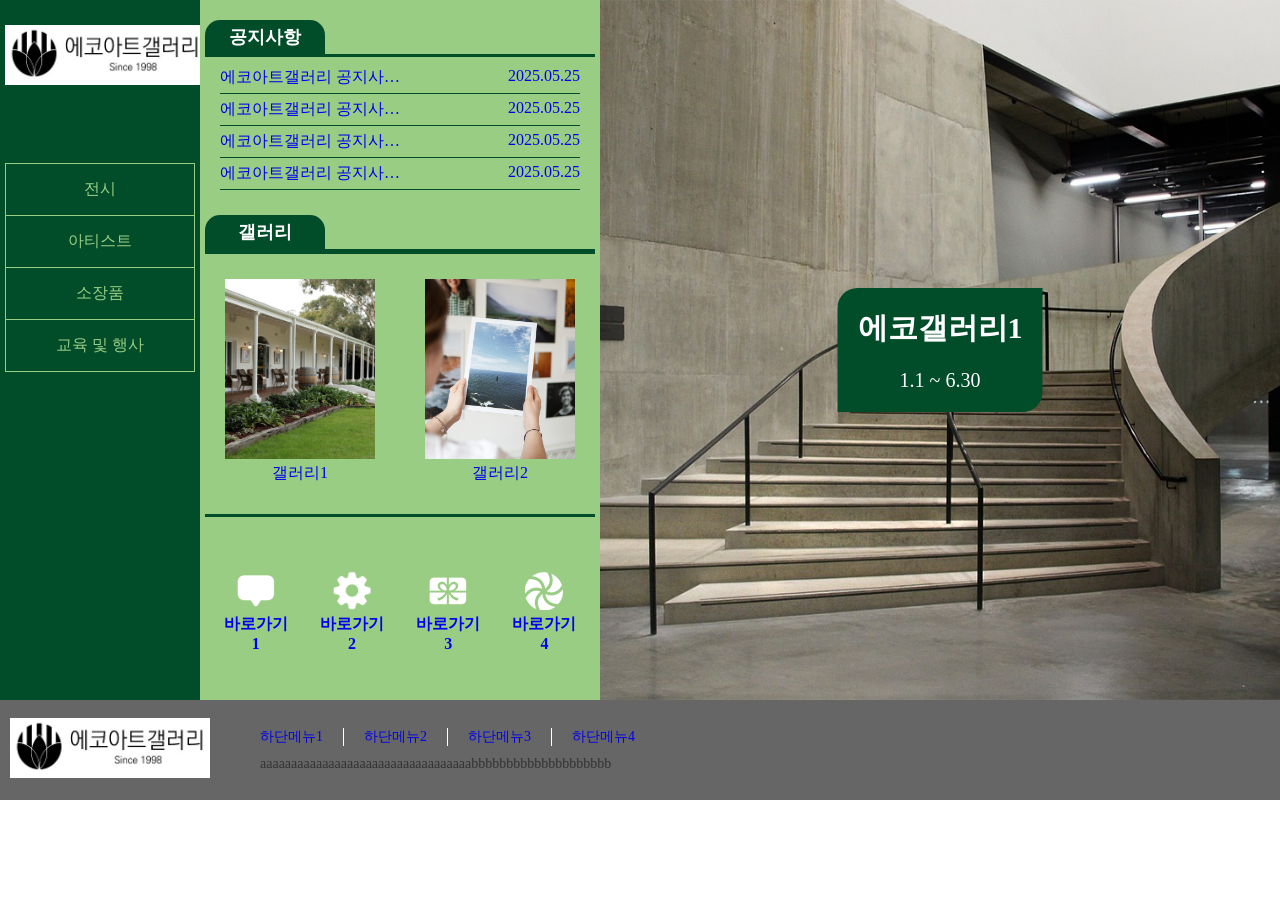
<file: Chapter5/index.html>
<!DOCTYPE html>
<html lang="en">
<head>
    <meta charset="UTF-8">
    <meta name="viewport" content="width=device-width, initial-scale=1.0">
    <title>에코아트갤러리</title>
    <link href = "css/style.css" rel = "stylesheet">
    <script src = "js/jquery-1.12.3.js"></script>
    <script src = "js/script.js"></script>
</head>
<body>
    <div class = "wrap">
        <div class = "top">
            <header>
                <h1>
                    <a href = "#">
                        <img src = "images/logo.jpg" alt="에코아트갤러리">
                    </a>
                </h1>
                <nav>
                    <ul>
                        <li><a href = "#">전시</a>
                            <ul class = "sub">
                                <li><a href = "#">현재 전시</a></li>
                                <li><a href = "#">예정 전시</a></li>
                                <li><a href = "#">지난 전시</a></li>
                                <li><a href = "#">과거 전시</a></li>
                            </ul>
                        </li>
                        <li><a href = "#">아티스트</a>
                            <ul class = "sub">
                                <li><a href = "#">참여 아티스트</a></li>
                                <li><a href = "#">신진 작가</a></li>
                                <li><a href = "#">대표 작품</a></li>
                                <li><a href = "#">인터뷰</a></li>
                            </ul>
                        </li>
                        <li><a href = "#">소장품</a>
                            <ul class = "sub">
                                <li><a href = "#">주요 소장품</a></li>
                                <li><a href = "#">소장품 검색</a></li>
                                <li><a href = "#">기증 안내</a></li>
                                <li><a href = "#">보존 및 관리</a></li>
                            </ul>
                        </li>
                        <li><a href = "#">교육 및 행사</a>
                            <ul class = "sub">
                                <li><a href = "#">교육 프로그램</a></li>
                                <li><a href = "#">워크샵</a></li>
                                <li><a href = "#">강연 및 세미나</a></li>
                                <li><a href = "#">js</a></li>
                            </ul>
                        </li>
                    </ul>
                </nav>    
            </header>
            <div class = "contents">
                <h2>공지사항</h2>
                <ul class = "pop">
                    <li><a href = "#">
                        <p>에코아트갤러리 공지사항1</p>
                        <span class = "date">2025.05.25</span>
                    </a>
                    </li>
                    <li><a href = "#">
                        <p>에코아트갤러리 공지사항2</p>
                        <span class = "date">2025.05.25</span>
                    </a>
                    </li>
                    <li><a href = "#">
                        <p>에코아트갤러리 공지사항3</p>
                        <span class = "date">2025.05.25</span>
                    </a>
                    </li>
                    <li><a href = "#">
                        <p>에코아트갤러리 공지사항4</p>
                        <span class = "date">2025.05.25</span>
                    </a>
                    </li>
                </ul>

                <article class = "gall">
                     <h2>갤러리</h2>
                     <ul>
                        <li>
                            <a href = "#">
                                <img src = "images/g1.jpg" alt = "갤러리1">
                                <p class = "txt">갤러리1</p>
                            </a>
                        </li>
                        <li>
                            <a href = "#">
                                <img src = "images/g2.jpg" alt = "갤러리2">
                                <p class = "txt">갤러리2</p>
                            </a>
                        </li>                
                     </ul>
                </article>
                <article class = "go">
                    <ul>
                        <li>
                            <a href = "#">
                                <img src = "images/icon01.png">
                                <h3 class = "txt">바로가기1</h2>
                            </a>
                        </li>
                        <li>
                            <a href = "#">
                                <img src = "images/icon02.png">
                                <h3 class = "txt">바로가기2</h2>
                            </a>
                        </li>
                        <li>
                            <a href = "#">
                                <img src = "images/icon03.png">
                                <h3 class = "txt">바로가기3</h2>
                            </a>
                        </li>
                        <li>
                            <a href = "#">
                                <img src = "images/icon04.png">
                                <h3 class = "txt">바로가기4</h2>
                            </a>
                        </li>
                    </ul>
                </article>
            </div>
            <div class = "banner">
                <section class = "slide">
                    <ul>
                        <li class = "s1">
                            <a href = "#">
                                <div class = "text">
                                    <h2>에코갤러리1</h2>
                                    <p>1.1 ~ 6.30</p>
                                </div>
                            </a>
                        </li>
                        <li class = "s2">
                            <a href = "#">
                                <div class = "text">
                                    <h2>에코갤러리2</h2>
                                    <p>7.1 ~ 12.30</p>
                                </div>
                            </a>
                        </li>
                        <li class = "s3">
                            <a href = "#">
                                <div class = "text">
                                    <h2>에코갤러리3</h2>
                                    <p>1.1 ~ 12.30</p>
                                </div>
                            </a>
                        </li>
                    </ul>
                </section>
            </div>
        </div>
        
        <footer>
            <p class = "flogo">
                <img src ="images/logo.jpg" alt ="에코아트갤러리">
            </p>
            <div>
                <ul class = "fmenu">
                    <li><a href = "#">하단메뉴1</a></li>
                    <li><a href = "#">하단메뉴2</a></li>
                    <li><a href = "#">하단메뉴3</a></li>
                    <li><a href = "#">하단메뉴4</a></li>
                </ul>
                <p class = "fcopy">
                    aaaaaaaaaaaaaaaaaaaaaaaaaaaaaaaaaabbbbbbbbbbbbbbbbbbbb
                </p>
            </div>
        </footer>

        <div class = "popup">
            <h2>에코아트갤러리 공지사항</h2>
            <p class = "img">
                <img src = "images/pop.jpg" alt = "팝업이미지">
            </p>
            <p class = "text">
                에코아트갤러리 공지사항<br>
                <strong>강조하고 싶은부분</strong>
            </p>
            <p class = "close">
                <button>CLOSE X</button>
            </p>
        </div>
    </div>
</body>
</html>
</file>
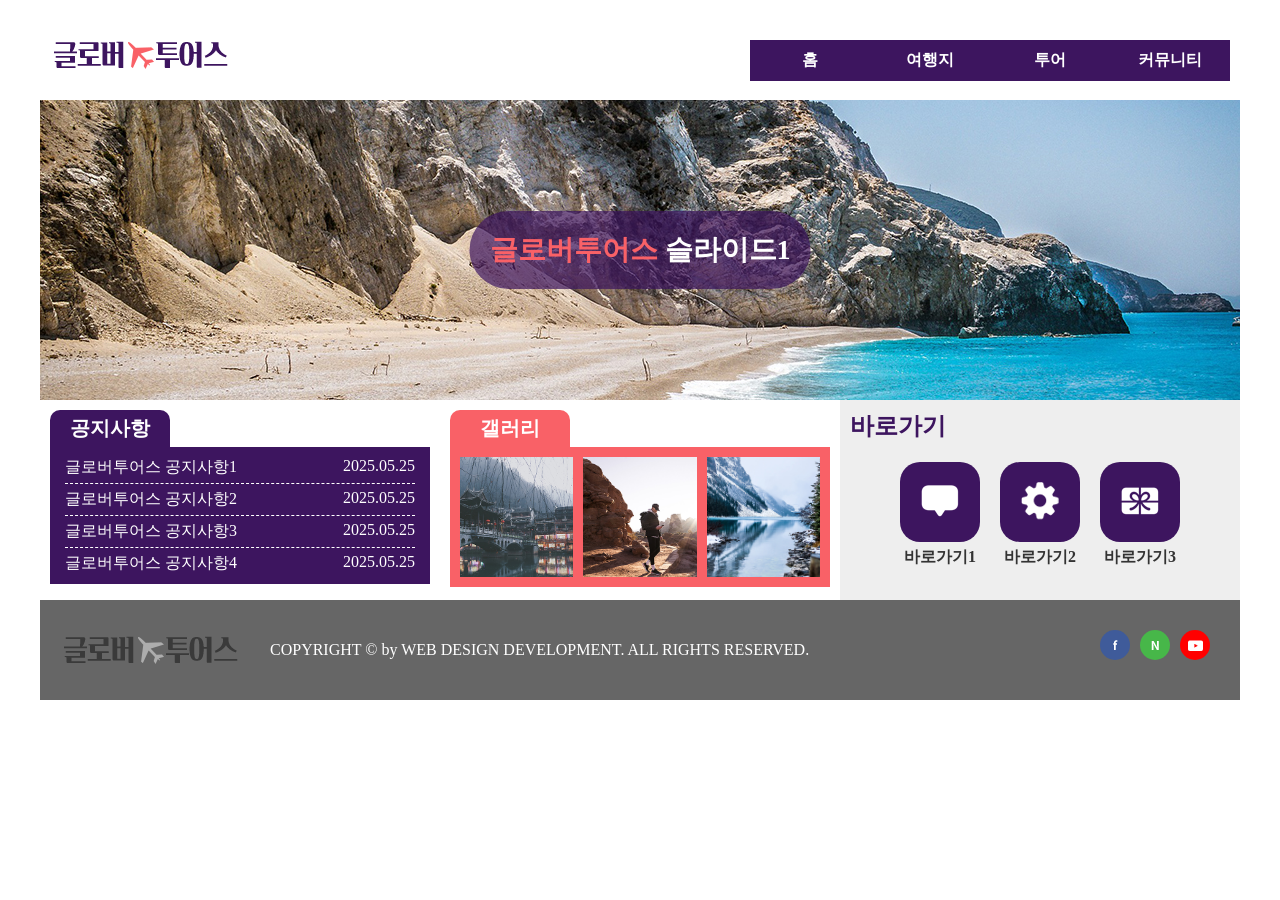
<file: 올인원)실기자료/part4/기출 유형 문제 01회/모범 답안/index.html>
<!DOCTYPE html>
<html lang="ko">
<head>
	<meta charset="UTF-8">
	<meta name="viewport" content="width=device-width, initial-scale=1.0">
	<title>글로버투어스</title>
	<link href="css/style.css" rel="stylesheet"><!-- CSS 연결 -->
	<script src="js/jquery-1.12.3.js"></script><!-- jQuery 라이브러리 연결 -->
	<script src="js/script.js"></script><!-- jQuery 연결 -->
</head>
<body>
	<div class="wrap">
		<div class="inner">
			<header>
				<h1>
					<a href="#">
						<img src="images/logo.png" alt="글로버투어스">
					</a>
				</h1>
				<nav>
					<ul>
						<li><a href="#">홈</a>
							<ul class="sub">
								<li><a href="#">회사소개</a></li>
								<li><a href="#">CEO인사말</a></li>
								<li><a href="#">회사비전</a></li>
								<li><a href="#">오시는길</a></li>
							</ul>
						</li>
						<li><a href="#">여행지</a>
							<ul class="sub">
								<li><a href="#">아시아</a></li>
								<li><a href="#">유럽</a></li>
								<li><a href="#">북미</a></li>
								<li><a href="#">기타지역</a></li>
							</ul>
						</li>
						<li><a href="#">투어</a>
							<ul class="sub">
								<li><a href="#">패키지 투어</a></li>
								<li><a href="#">맞춤형 투어</a></li>
								<li><a href="#">테마 투어</a></li>
								<li><a href="#">당일치기</a></li>
							</ul>
						</li>
						<li><a href="#">커뮤니티</a>
							<ul class="sub">
								<li><a href="#">이용후기</a></li>
								<li><a href="#">갤러리</a></li>
								<li><a href="#">문의하기</a></li>
							</ul>
						</li>
					</ul>
				</nav>
			</header>
			<section class="slide">
				<ul>
					<li class="s1">
						<a href="#">
							<h2><span>글로버투어스</span> 슬라이드1</h2>
						</a>
					</li>
					<li class="s2">
						<a href="#">
							<h2><span>글로버투어스</span> 슬라이드2</h2>
						</a>
					</li>
					<li class="s3">
						<a href="#">
							<h2><span>글로버투어스</span> 슬라이드3</h2>
						</a>
					</li>
				</ul>
			</section>
			<div class="contents">
				<article class="notice">
					<h2>공지사항</h2>
					<ul>
						<li>
							<a href="#" class="pop">
								<p>글로버투어스 공지사항1</p>
								<span class="date">2025.05.25</span>
							</a>
						</li>
						<li>
							<a href="#">
								<p>글로버투어스 공지사항2</p>
								<span class="date">2025.05.25</span>
							</a>
						</li>
						<li>
							<a href="#">
								<p>글로버투어스 공지사항3</p>
								<span class="date">2025.05.25</span>
							</a>
						</li>
						<li>
							<a href="#">
								<p>글로버투어스 공지사항4</p>
								<span class="date">2025.05.25</span>
							</a>
						</li>
					</ul>
				</article>
				<article class="gall">
					<h2>갤러리</h2>
					<ul>
						<li>
							<a href="#">
								<img src="images/g1.jpg" alt="갤러리 후기1">
							</a>
						</li>
						<li>
							<a href="#">
								<img src="images/g2.jpg" alt="갤러리 후기2">
							</a>
						</li>
						<li>
							<a href="#">
								<img src="images/g3.jpg" alt="갤러리 후기3">
							</a>
						</li>
					</ul>
				</article>
				<article class="go">
					<h2>바로가기</h2>
					<ul>
						<li>
							<a href="#">
								<p><img src="images/icon01.png" alt="바로가기1"></p>
								<span>바로가기1</span>
							</a>
						</li>
						<li>
							<a href="#">
								<p><img src="images/icon02.png" alt="바로가기2"></p>
								<span>바로가기2</span>
							</a>
						</li>
						<li>
							<a href="#">
								<p><img src="images/icon03.png" alt="바로가기3"></p>
								<span>바로가기3</span>
							</a>
						</li>
					</ul>
				</article>
			</div><!--//contents 닫은 태그-->
			<footer>
				<p class="flogo">
					<img src="images/flogo.png" alt="글로버투어스">
				</p>
				<ul class="fsns">
					<li>
						<a href="#">
							<img src="images/sns1.png" alt="sns1">
						</a>
					</li>
					<li>
						<a href="#">
							<img src="images/sns2.png" alt="sns2">
						</a>
					</li>
					<li>
						<a href="#">
							<img src="images/sns3.png" alt="sns3">
						</a>
					</li>
				</ul>
				<p class="fcopy">
					COPYRIGHT &copy; by WEB DESIGN DEVELOPMENT. ALL RIGHTS RESERVED.
				</p>
			</footer>
		</div><!--//inner 닫은 태그-->
		<div class="popup">
			<h2>글로버투어스 공지사항</h2>
			<p class="img">
				<img src="images/pop.jpg" alt="팝업 이미지 설명">
			</p>
			<p class="text">
				글로버투어스 공지사항<br>
				팝업창 내용입니다. <br>
				<strong>강조하고 싶을 부분은 강조해주세요!</strong>
			</p>
			<p class="close">
				<button>CLOSE X</button>
			</p>
		</div>
	</div><!--//wrap 닫은 태그-->
</body>
</html>
</file>
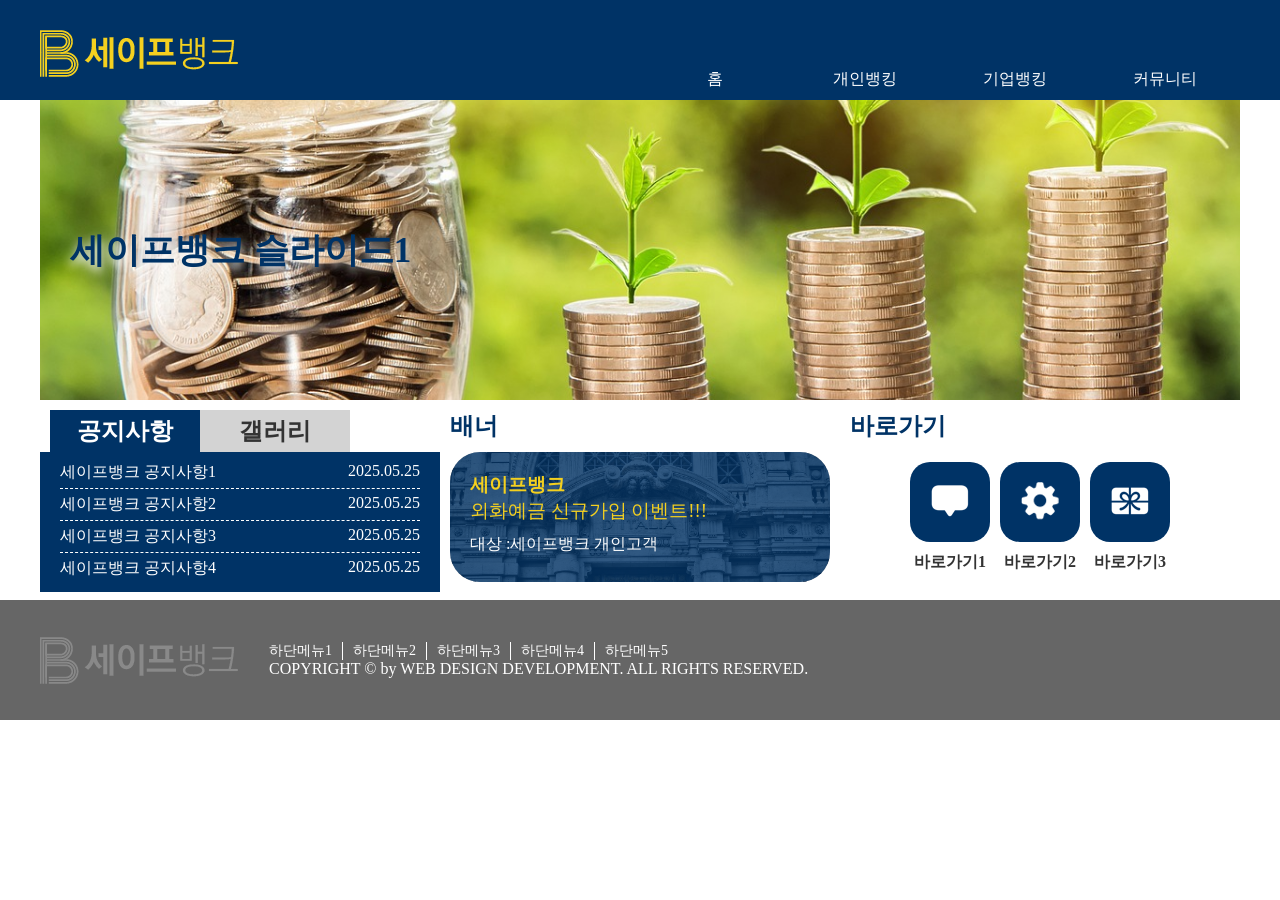
<file: 올인원)실기자료/part4/기출 유형 문제 02회/모범 답안/index.html>
<!DOCTYPE html>
<html lang="ko">
<head>
	<meta charset="UTF-8">
	<meta name="viewport" content="width=device-width, initial-scale=1.0">
	<title>세이프뱅크</title>
	<link href="css/style.css" rel="stylesheet"><!-- CSS 연결 -->
	<script src="js/jquery-1.12.3.js"></script><!-- jQuery 라이브러리 연결 -->
	<script src="js/script.js"></script><!-- jQuery 연결 -->
</head>
<body>
	<div class="wrap">
		<header>
			<div class="inner">
				<h1>
					<a href="#">
						<img src="images/logo.png" alt="세이프뱅크">
					</a>
				</h1>
				<nav>
					<ul>
						<li>
							<a href="#">홈</a>
							<ul class="sub">
								<li><a href="#">회사소개</a></li>
								<li><a href="#">경영진소개</a></li>
								<li><a href="#">사회적책임</a></li>
								<li><a href="#">역사&amp;연혁</a></li>
							</ul>
						</li>
						<li>
							<a href="#">개인뱅킹</a>
							<ul class="sub">
								<li><a href="#">계좌개설</a></li>
								<li><a href="#">대출상품</a></li>
								<li><a href="#">예금상품</a></li>
								<li><a href="#">카드서비스</a></li>
							</ul>
						</li>
						<li>
							<a href="#">기업뱅킹</a>
							<ul class="sub">
								<li><a href="#">기업계좌</a></li>
								<li><a href="#">금융지원</a></li>
								<li><a href="#">결제서비스</a></li>
								<li><a href="#">컨설팅</a></li>
							</ul>
						</li>
						<li>
							<a href="#">커뮤니티</a>
							<ul class="sub">
								<li><a href="#">최신뉴스</a></li>
								<li><a href="#">공지사항</a></li>
								<li><a href="#">고객센터</a></li>
							</ul>
						</li>
					</ul>
				</nav>
				<div class="menuBg"></div>
			</div><!--//header inner 닫은 태그-->
		</header>
		<section class="slide">
			<ul>
				<li class="s1">
					<a href="#">
						<h2>세이프뱅크 슬라이드1</h2>
					</a>
				</li>
				<li class="s2">
					<a href="#">
						<h2>세이프뱅크 슬라이드2</h2>
					</a>
				</li>
				<li class="s3">
					<a href="#">
						<h2>세이프뱅크 슬라이드3</h2>
					</a>
				</li>
			</ul>
		</section>
		<div class="contents">
			<article class="con">
				<ul class="tabmenu">
					<li class="on">
						<h2>
							<a href="#">공지사항 </a>
						</h2>
						<div class="notice tabcon"><!--공지사항 tabcon-->
							<ul>
								<li>
									<a href="#" class="pop">
										<p>세이프뱅크 공지사항1</p>
										<span class="date">2025.05.25</span>
									</a>
								</li>
								<li>
									<a href="#">
										<p>세이프뱅크 공지사항2</p>
										<span class="date">2025.05.25</span>
									</a>
								</li>
								<li>
									<a href="#">
										<p>세이프뱅크 공지사항3</p>
										<span class="date">2025.05.25</span>
									</a>
								</li>
								<li>
									<a href="#">
										<p>세이프뱅크 공지사항4</p>
										<span class="date">2025.05.25</span>
									</a>
								</li>
							</ul>
						</div><!--//공지사항 tabcon-->
					</li>
					<li>
						<h2>
							<a href="#">갤러리</a>
						</h2>
						<div class="gall tabcon"><!--갤러리 tabcon-->
							<ul>
								<li>
									<a href="#">
										<img src="images/g1.jpg" alt="갤러리 후기1">
									</a>
								</li>
								<li>
									<a href="#">
										<img src="images/g2.jpg" alt="갤러리 후기2">
									</a>
								</li>
								<li>
									<a href="#">
										<img src="images/g3.jpg" alt="갤러리 후기3">
									</a>
								</li>
							</ul>
						</div><!--//갤러리 tabcon-->
					</li>
				</ul>
			</article>
			<article class="banner">
				<h2>배너</h2>
				<a href="#">
					<div>
						<h3>세이프뱅크<br><span>외화예금 신규가입 이벤트!!!</span></h3>
						<p>대상 :세이프뱅크 개인고객 </p>
					</div>
				</a>
			</article>
			<article class="go">
				<h2>바로가기</h2>
				<ul>
					<li>
						<a href="#">
							<p><img src="images/icon01.png" alt="바로가기1"></p>
							<span>바로가기1</span>
						</a>
					</li>
					<li>
						<a href="#">
							<p><img src="images/icon02.png" alt="바로가기2"></p>
							<span>바로가기2</span>
						</a>
					</li>
					<li>
						<a href="#">
							<p><img src="images/icon03.png" alt="바로가기3"></p>
							<span>바로가기3</span>
						</a>
					</li>
				</ul>
			</article>
		</div><!--//contents 닫은 태그-->
		<footer>
			<div class="inner">
				<p class="flogo">
					<img src="images/flogo.png" alt="세이프뱅크">
				</p>
				<div>
					<ul class="fmenu">
						<li><a href="#">하단메뉴1</a></li>
						<li><a href="#">하단메뉴2</a></li>
						<li><a href="#">하단메뉴3</a></li>
						<li><a href="#">하단메뉴4</a></li>
						<li><a href="#">하단메뉴5</a></li>
					</ul>
					<p class="fcopy">
						COPYRIGHT &copy; by WEB DESIGN DEVELOPMENT. ALL RIGHTS RESERVED.
					</p>
				</div>
			</div><!--//footer inner 닫은 태그-->
		</footer>
		<div class="popup">
			<div class="popcon">
				<h2>세이프뱅크 공지사항</h2>
				<p class="img">
					<img src="images/pop.jpg" alt="팝업 이미지 설명">
				</p>
				<p class="text">
					세이프뱅크 공지사항<br>
					팝업창 내용입니다. <br>
					<strong>강조하고 싶을 부분은 강조해주세요!</strong>
				</p>
				<p class="close">
					<button>CLOSE X</button>
				</p>
			</div><!--//popcon 닫은 태그-->
		</div><!--//popup 닫은 태그-->
	</div><!--//wrap 닫은 태그-->
</body>
</html>
</file>
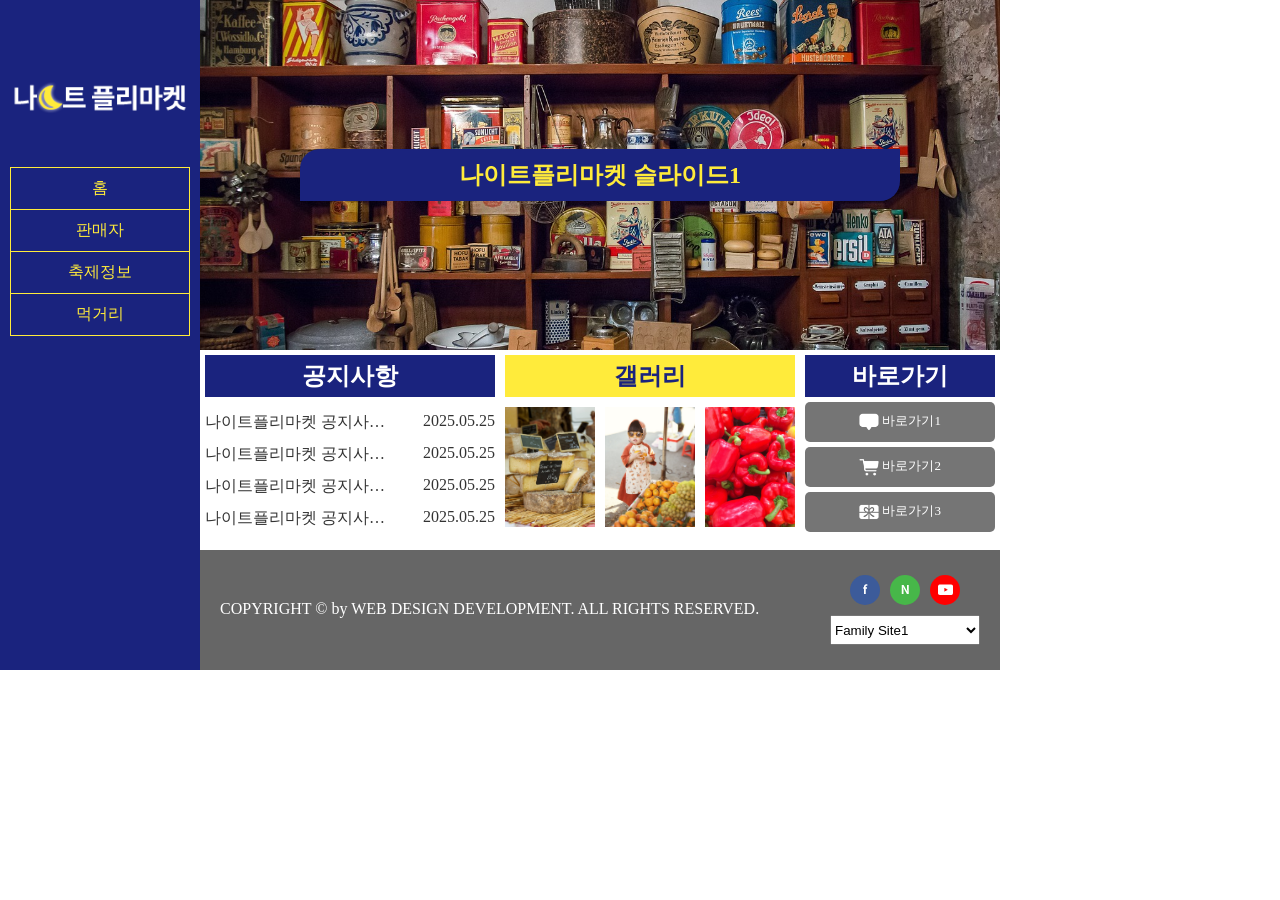
<file: 올인원)실기자료/part4/기출 유형 문제 03회/모범 답안/index.html>
<!DOCTYPE html>
<html lang="ko">
<head>
	<meta charset="UTF-8">
	<meta name="viewport" content="width=device-width, initial-scale=1.0">
	<title>나이트플리마켓</title>
	<link href="css/style.css" rel="stylesheet"><!-- CSS 연결 -->
	<script src="js/jquery-1.12.3.js"></script><!-- jQuery 라이브러리 연결 -->
	<script src="js/script.js"></script><!-- jQuery 연결 -->
</head>
<body>

	<div class="wrap">
		<header>
			<h1>
				<a href="#">
					<img src="images/logo.png" alt="나이트플리마켓">
				</a>
			</h1>
			<nav>
				<ul>
					<li><a href="#">홈</a>
						<ul class="sub">
							<li><a href="#">소개</a></li>
							<li><a href="#">행사일정</a></li>
							<li><a href="#">공지사항</a></li>
							<li><a href="#">갤러리</a></li>
						</ul>
					</li>
					<li><a href="#">판매자</a>
						<ul class="sub">
							<li><a href="#">판매자 목록</a></li>
							<li><a href="#">판매자 등록</a></li>
							<li><a href="#">판매자 가이드</a></li>
						</ul>
					</li>
					<li><a href="#">축제정보</a>
						<ul class="sub">
							<li><a href="#">행사개요</a></li>
							<li><a href="#">주요이벤트</a></li>
							<li><a href="#">참여아티스트</a></li>
							<li><a href="#">위치안내</a></li>
						</ul>
					</li>
					<li><a href="#">먹거리</a>
						<ul class="sub">
							<li><a href="#">푸드트럭</a></li>
							<li><a href="#">지역특산물</a></li>
							<li><a href="#">추천메뉴</a></li>
							<li><a href="#">할인쿠폰</a></li>
						</ul>
					</li>
				</ul>
			</nav>
		</header>
		<div class="contents">
			<section class="slide">
				<ul>
					<li class="s1">
						<a href="#">
							<h2>나이트플리마켓 슬라이드1</h2>
						</a>
					</li>
					<li class="s2">
						<a href="#">
							<h2>나이트플리마켓 슬라이드2</h2>
						</a>
					</li>
					<li class="s3">
						<a href="#">
							<h2>나이트플리마켓 슬라이드3</h2>
						</a>
					</li>
				</ul>
			</section>
			<div class="con">
				<article class="notice">
					<h2>공지사항</h2>
					<ul>
						<li>
							<a href="#" class="pop">
								<p>나이트플리마켓 공지사항1</p>
								<span class="date">2025.05.25</span>
							</a>
						</li>
						<li>
							<a href="#">
								<p>나이트플리마켓 공지사항2</p>
								<span class="date">2025.05.25</span>
							</a>
						</li>
						<li>
							<a href="#">
								<p>나이트플리마켓 공지사항3</p>
								<span class="date">2025.05.25</span>
							</a>
						</li>
						<li>
							<a href="#">
								<p>나이트플리마켓 공지사항4</p>
								<span class="date">2025.05.25</span>
							</a>
						</li>
					</ul>
				</article>
				<article class="gall">
					<h2>갤러리</h2>
					<ul>
						<li>
							<a href="#">
								<img src="images/g1.jpg" alt="갤러리 후기1">
							</a>
						</li>
						<li>
							<a href="#">
								<img src="images/g2.jpg" alt="갤러리 후기2">
							</a>
						</li>
						<li>
							<a href="#">
								<img src="images/g3.jpg" alt="갤러리 후기3">
							</a>
						</li>
					</ul>
				</article>
				<article class="go">
					<h2>바로가기</h2>
					<ul>
						<li>
							<a href="#">
								<img src="images/icon01.png" alt="바로가기1"> 바로가기1
							</a>
						</li>
						<li>
							<a href="#">
								<img src="images/icon02.png" alt="바로가기2"> 바로가기2
							</a>
						</li>
						<li>
							<a href="#">
								<img src="images/icon03.png" alt="바로가기3"> 바로가기3
							</a>
						</li>
					</ul>
				</article>
			</div><!-- //con 닫은 태그-->
			<footer>
				<div>
					<ul class="fsns">
						<li><a href="#"><img src="images/sns1.png" alt="sns1"></a></li>
						<li><a href="#"><img src="images/sns2.png" alt="sns2"></a></li>
						<li><a href="#"><img src="images/sns3.png" alt="sns3"></a></li>
					</ul>
					<select name="familysite">
						<option>Family Site1</option>
						<option>Family Site2</option>
						<option>Family Site3</option>
					</select>
				</div>
				<p class="fcopy">
					COPYRIGHT &copy; by WEB DESIGN DEVELOPMENT. ALL RIGHTS RESERVED.
				</p>
			</footer>
		</div><!-- //contents 닫은 태그-->
		<div class="popup">
			<div class="popcon">
				<h2>나이트플리마켓 공지사항</h2>
				<p class="img">
					<img src="images/pop.jpg" alt="팝업 이미지 설명">
				</p>
				<p class="text">
					나이트플리마켓 공지사항<br>
					팝업창 내용입니다. <br>
					<strong>강조하고 싶을 부분은 강조해주세요!</strong>
				</p>
				<p class="close">
					<button>CLOSE X</button>
				</p>
			</div>
		</div>
	</div><!-- //wrap 닫은 태그-->
</body>
</html>
</file>
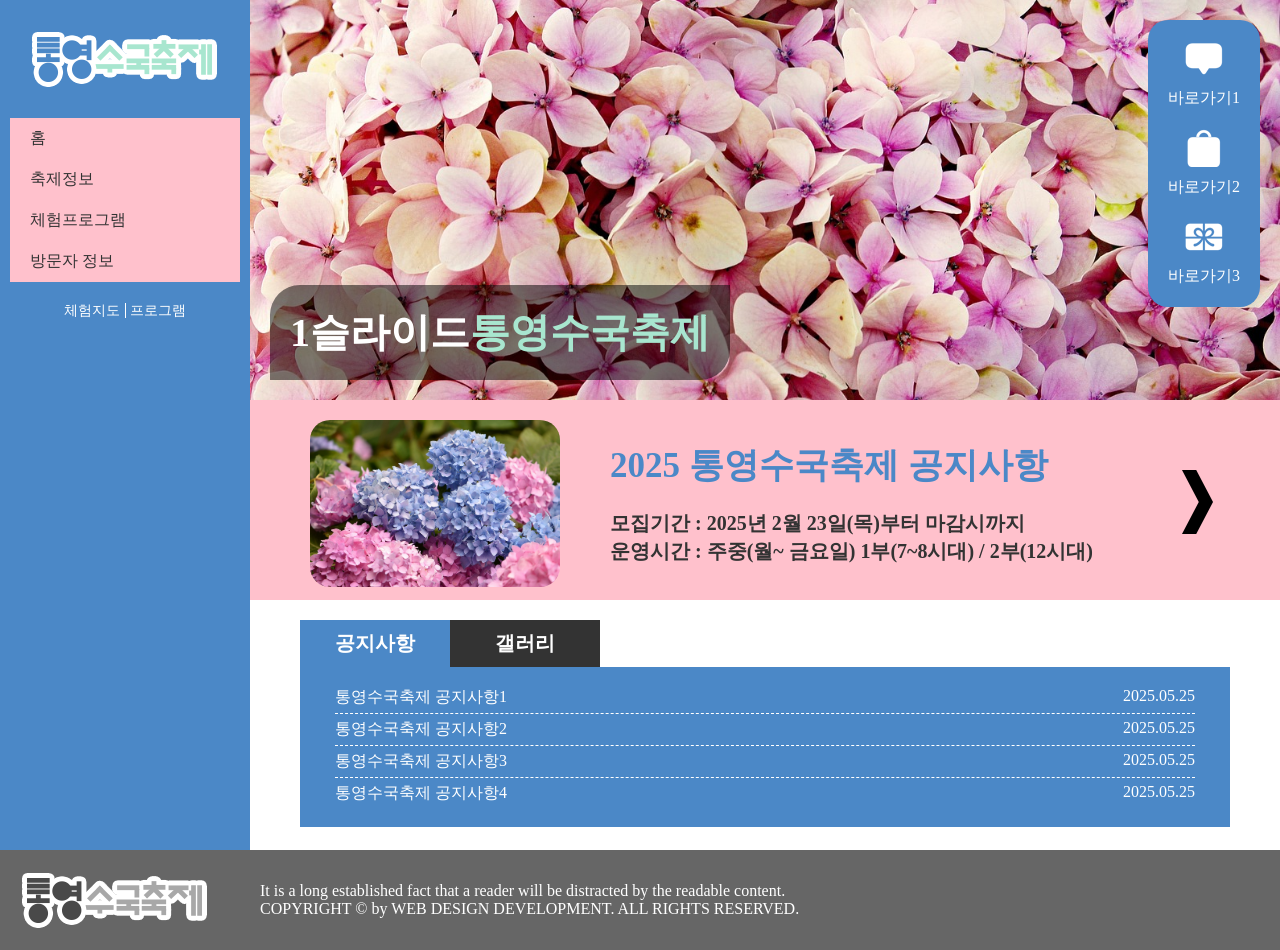
<file: 올인원)실기자료/part4/기출 유형 문제 04회/모법 답안/index.html>
<!DOCTYPE html>
<html lang="ko">
<head>
    <meta charset="UTF-8">
    <meta name="viewport" content="width=device-width, initial-scale=1.0">
    <title>통영수국축제</title>
    <link href="css/style.css" rel="stylesheet"><!-- CSS 연결 -->
    <script src="js/jquery-1.12.3.js"></script><!-- jQuery 라이브러리 연결 -->
    <script src="js/script.js"></script><!-- jQuery 연결 -->
</head>
<body>
    <div class="wrap">
        <div class="top">
            <header>
                <h1>
                    <a href="#">
                        <img src="images/logo.png" alt="통영수국축제">
                    </a>
                </h1>
                <nav>
                    <ul>
                        <li><a href="#">홈</a>
                            <ul class="sub">
                                <li><a href="#">조직 소개</a></li>
                                <li><a href="#">미션과 비전</a></li>
                                <li><a href="#">후원사</a></li>
                                <li><a href="#">문의하기</a></li>
                            </ul>
                        </li>
                        <li><a href="#">축제정보</a>
                            <ul class="sub">
                                <li><a href="#">축제 개요</a></li>
                                <li><a href="#">행사 일정</a></li>
                                <li><a href="#">참여 방법</a></li>
                                <li><a href="#">주요 프로그램</a></li>
                            </ul>
                        </li>
                        <li><a href="#">체험프로그램</a>
                            <ul class="sub">
                                <li><a href="#">체험 활동</a></li>
                                <li><a href="#">워크샵 일정</a></li>
                                <li><a href="#">체험 후기</a></li>
                                <li><a href="#">참여 신청</a></li>
                            </ul>
                        </li>
                        <li><a href="#">방문자 정보</a>
                            <ul class="sub">
                                <li><a href="#">교통 안내</a></li>
                                <li><a href="#">숙박 정보</a></li>
                                <li><a href="#">음식점 추천</a></li>
                                <li><a href="#">관광 명소</a></li>
                            </ul>
                        </li>
                    </ul>
                </nav>
                <p class="spot">
                    <a href="#">체험지도</a>
                    <a href="#">프로그램</a>
                </p>
            </header>
            <div class="contents">
                <section class="slide">
                    <ul>
                        <li class="s1">
                            <a href="#">
                                <h2>1슬라이드<span>통영수국축제</span></h2>
                            </a>
                        </li>
                        <li class="s2">
                            <a href="#">
                                <h2>2슬라이드<span>통영수국축제</span></h2>
                            </a>
                        </li>
                        <li class="s3">
                            <a href="#">
                                <h2>3슬라이드<span>통영수국축제</span></h2>
                            </a>
                        </li>
                    </ul>
                </section>
                <div class="go">
                    <ul>
                        <li>
                            <a href="#">
                                <img src="images/icon01.png" alt="바로가기1">
                                <span>바로가기1</span>
                            </a>
                        </li>
                        <li>
                            <a href="#">
                                <img src="images/icon02.png" alt="바로가기2">
                                <span>바로가기2</span>
                            </a>
                        </li>
                        <li>
                            <a href="#">
                                <img src="images/icon03.png" alt="바로가기3">
                                <span>바로가기3</span>
                            </a>
                        </li>
                    </ul>
                </div>
                <article class="banner">
                    <a href="#">
                        <div class="photo">
                            <img src="images/banner.jpg" alt="연단체 추가모집">
                        </div>
                        <div class="text">
                            <h2>2025 통영수국축제 공지사항</h2>
                            <ul>
                                <li>모집기간 : 2025년 2월 23일(목)부터 마감시까지</li>
                                <li>운영시간 : 주중(월~ 금요일) 1부(7~8시대) / 2부(12시대)</li>
                            </ul>
                        </div>
                        <div class="arrow">
                            <img src="images/arrow.png" alt="바로가기">
                        </div>
                    </a>
                </article>
                <article class="con">
                    <ul class="tabmenu">
                        <li class="on">
                            <h2>
                                <a href="#">공지사항</a>
                            </h2>
                            <div class="notice tabcon"><!--공지사항 tabcon-->
                                <ul>
                                    <li>
                                        <a href="#" class="pop">
                                            <p>통영수국축제 공지사항1</p>
                                            <span class="date">2025.05.25</span>
                                        </a>
                                    </li>
                                    <li>
                                        <a href="#">
                                            <p>통영수국축제 공지사항2</p>
                                            <span class="date">2025.05.25</span>
                                        </a>
                                    </li>
                                    <li>
                                        <a href="#">
                                            <p>통영수국축제 공지사항3</p>
                                            <span class="date">2025.05.25</span>
                                        </a>
                                    </li>
                                    <li>
                                        <a href="#">
                                            <p>통영수국축제 공지사항4</p>
                                            <span class="date">2025.05.25</span>
                                        </a>
                                    </li>
                                </ul>
                            </div><!--//공지사항 tabcon-->
                        </li>
                        <li>
                            <h2>
                                <a href="#">갤러리</a>
                            </h2>
                            <div class="gall tabcon"><!--갤러리 tabcon-->
                                <ul>
                                    <li>
                                        <a href="#">
                                            <p>
                                                <img src="images/g1.jpg" alt="갤러리1">
                                            </p>
                                            <span>갤러리1</span>
                                        </a>
                                    </li>
                                    <li>
                                        <a href="#">
                                            <p>
                                                <img src="images/g2.jpg" alt="갤러리2">
                                            </p>
                                            <span>갤러리2</span>
                                        </a>
                                    </li>
                                    <li>
                                        <a href="#">
                                            <p>
                                                <img src="images/g3.jpg" alt="갤러리3">
                                            </p>
                                            <span>갤러리3</span>
                                        </a>
                                    </li>
                                </ul>
                            </div><!--//갤러리 tabcon-->
                        </li>
                    </ul>
                </article>
            </div><!--//contents 닫은 태그-->
        </div><!--//top 닫은 태그-->
        <footer>
            <p class="flogo">
                <img src="images/flogo.png" alt="통영수국축제">
            </p>
            <p class="fcopy">
                It is a long established fact that a reader will be distracted by the readable content.<br>
                COPYRIGHT &copy; by WEB DESIGN DEVELOPMENT. ALL RIGHTS RESERVED.
            </p>
        </footer>
        <div class="popup">
            <h2>통영수국축제 공지사항</h2>
            <p class="img">
                <img src="images/pop.jpg" alt="팝업 이미지 설명">
            </p>
            <p class="text">
                통영수국축제 공지사항<br>
                팝업창 내용입니다. <br>
                <strong>강조하고 싶을 부분은 강조해주세요!</strong>
            </p>
            <p class="close">
                <button>CLOSE X</button>
            </p>
        </div>
    </div><!--//wrap 닫은 태그-->
</body>
</html>
</file>
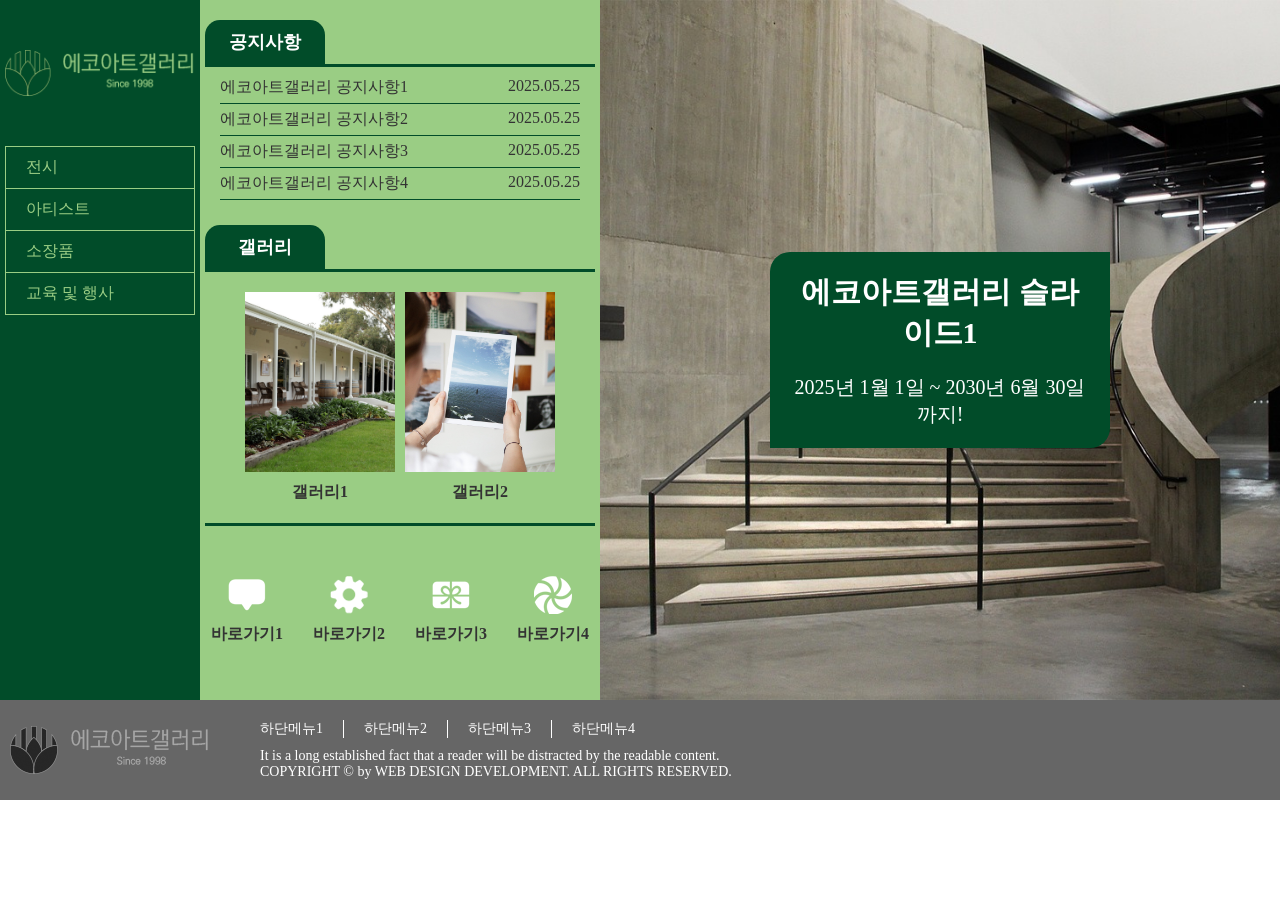
<file: 올인원)실기자료/part4/기출 유형 문제 05회/모범 답안/index.html>
<!DOCTYPE html>
<html lang="ko">
<head>
    <meta charset="UTF-8">
    <meta name="viewport" content="width=device-width, initial-scale=1.0">
    <title>에코아트갤러리</title>
    <link href="css/style.css" rel="stylesheet"><!-- CSS 연결 -->
    <script src="js/jquery-1.12.3.js"></script><!-- jQuery 라이브러리 연결 -->
    <script src="js/script.js"></script><!-- jQuery 연결 -->
</head>
<body>
    <div class="wrap">
        <div class="top">
            <header>
                <h1>
                    <a href="#">
                        <img src="images/logo.png" alt="에코아트갤러리">
                    </a>
                </h1>
                <nav>
                    <ul>
                        <li><a href="#">전시</a>
                            <ul class="sub">
                                <li><a href="#">현재 전시</a></li>
                                <li><a href="#">예정 전시</a></li>
                                <li><a href="#">지난 전시</a></li>
                                <li><a href="#">온라인 전시</a></li>
                            </ul>
                        </li>
                        <li><a href="#">아티스트</a>
                            <ul class="sub">
                                <li><a href="#">참여 아티스트</a></li>
                                <li><a href="#">신진 작가</a></li>
                                <li><a href="#">대표 작품</a></li>
                                <li><a href="#">인터뷰</a></li>
                            </ul>
                        </li>
                        <li><a href="#">소장품</a>
                            <ul class="sub">
                                <li><a href="#">주요 소장품</a></li>
                                <li><a href="#">소장품 검색</a></li>
                                <li><a href="#">기증 안내</a></li>
                                <li><a href="#">보존 및 관리</a></li>
                            </ul>
                        </li>
                        <li><a href="#">교육 및 행사</a>
                            <ul class="sub">
                                <li><a href="#">교육 프로그램</a></li>
                                <li><a href="#">워크샵</a></li>
                                <li><a href="#">강연 및 세미나</a></li>
                            </ul>
                        </li>
                    </ul>
                </nav>
            </header>
            <div class="contents">
                <article class="notice">
                    <h2>공지사항</h2>
                    <ul>
                        <li>
                            <a href="#" class="pop">
                                <p>에코아트갤러리 공지사항1</p>
                                <span class="date">2025.05.25</span>
                            </a>
                        </li>
                        <li>
                            <a href="#">
                                <p>에코아트갤러리 공지사항2</p>
                                <span class="date">2025.05.25</span>
                            </a>
                        </li>
                        <li>
                            <a href="#">
                                <p>에코아트갤러리 공지사항3</p>
                                <span class="date">2025.05.25</span>
                            </a>
                        </li>
                        <li>
                            <a href="#">
                                <p>에코아트갤러리 공지사항4</p>
                                <span class="date">2025.05.25</span>
                            </a>
                        </li>
                    </ul>
                </article>
                <article class="gall">
                    <h2>갤러리</h2>
                    <ul>
                        <li>
                            <a href="#">
                                <img src="images/g1.jpg" alt="갤러리1">
                                <p class="txt">갤러리1</p>
                            </a>
                        </li>
                        <li>
                            <a href="#">
                                <img src="images/g2.jpg" alt="갤러리2">
                                <p class="txt">갤러리2</p>
                            </a>
                        </li>
                    </ul>
                </article>
                <article class="go">
                    <ul>
                        <li>
                            <a href="#">
                                <img src="images/icon01.png" alt="바로가기1">
                                <h2 class="txt">바로가기1</h2>
                            </a>
                        </li>
                        <li>
                            <a href="#">
                                <img src="images/icon02.png" alt="바로가기2">
                                <h2 class="txt">바로가기2</h2>
                            </a>
                        </li>
                        <li>
                            <a href="#">
                                <img src="images/icon03.png" alt="바로가기3">
                                <h2 class="txt">바로가기3</h2>
                            </a>
                        </li>
                        <li>
                            <a href="#">
                                <img src="images/icon04.png" alt="바로가기4">
                                <h2 class="txt">바로가기4</h2>
                            </a>
                        </li>
                    </ul>
                </article>
            </div><!--//contents 닫은 태그-->
            <div class="slide">
                <ul>
                    <li class="s1">
                        <a href="#">
                            <div class="text">
                                <h2>에코아트갤러리 슬라이드1</h2>
                                <p>2025년 1월 1일 ~ 2030년 6월 30일까지!</p>
                            </div>
                        </a>
                    </li>
                    <li class="s2">
                        <a href="#">
                            <div class="text">
                                <h2>에코아트갤러리 슬라이드2</h2>
                                <p>2025년 1월 1일 ~ 2030년 6월 30일까지!</p>
                            </div>
                        </a>
                    </li>
                    <li class="s3">
                        <a href="#">
                            <div class="text">
                                <h2>에코아트갤러리 슬라이드3</h2>
                                <p>2025년 1월 1일 ~ 2030년 6월 30일까지!</p>
                            </div>
                        </a>
                    </li>
                </ul>
            </div><!--//slide 닫은 태그-->
        </div><!--//top 닫은 태그-->
        <footer>
            <p class="flogo">
                <img src="images/flogo.png" alt="에코아트갤러리">
            </p>
            <div>
                <ul class="fmenu">
                    <li><a href="#">하단메뉴1</a></li>
                    <li><a href="#">하단메뉴2</a></li>
                    <li><a href="#">하단메뉴3</a></li>
                    <li><a href="#">하단메뉴4</a></li>
                </ul>
                <p class="fcopy">
                    It is a long established fact that a reader will be distracted by the readable content.<br>
                    COPYRIGHT &copy; by WEB DESIGN DEVELOPMENT. ALL RIGHTS RESERVED.
                </p>
            </div>
        </footer>
        <div class="popup">
            <h2>에코아트갤러리 공지사항</h2>
            <p class="img"><img src="images/pop.jpg" alt="팝업 이미지 설명"></p>
            <p class="text">
                에코아트갤러리 공지사항<br>
                팝업창 내용입니다. <br>
                <strong>강조하고 싶을 부분은 강조해주세요!</strong>
            </p>
            <p class="close">
                <button>CLOSE X</button>
            </p>
        </div>
    </div><!--//wrap 닫은 태그-->
</body>
</html>
</file>
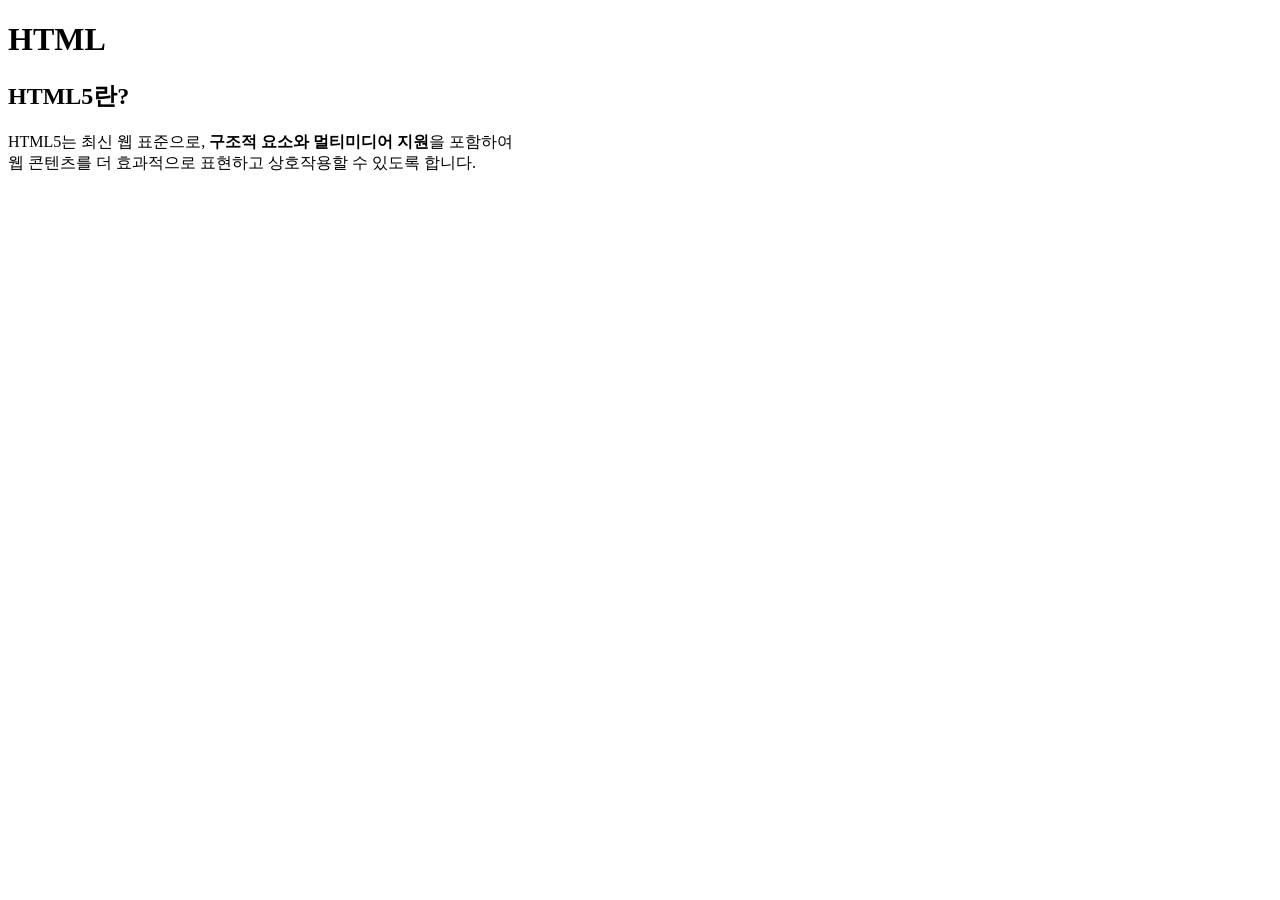
<file: 올인원)실기자료/part2-1/part2-1-1.html>
<!DOCTYPE html>
<html lang="ko">
<head>
    <meta charset="UTF-8">
    <meta name="viewport" content="width=device-width, initial-scale=1.0">
    <title>HTML태그연습</title>
</head>
<body>
    <div>
        <h1>HTML</h1>
        <h2>HTML5란?</h2>
        <p>HTML5는 최신 웹 표준으로, <strong>구조적 요소와 멀티미디어 지원</strong>을 포함하여<br>웹 콘텐츠를 더 효과적으로 표현하고 상호작용할 수 있도록 합니다.</p>
    </div>
</body>

</html>
</file>
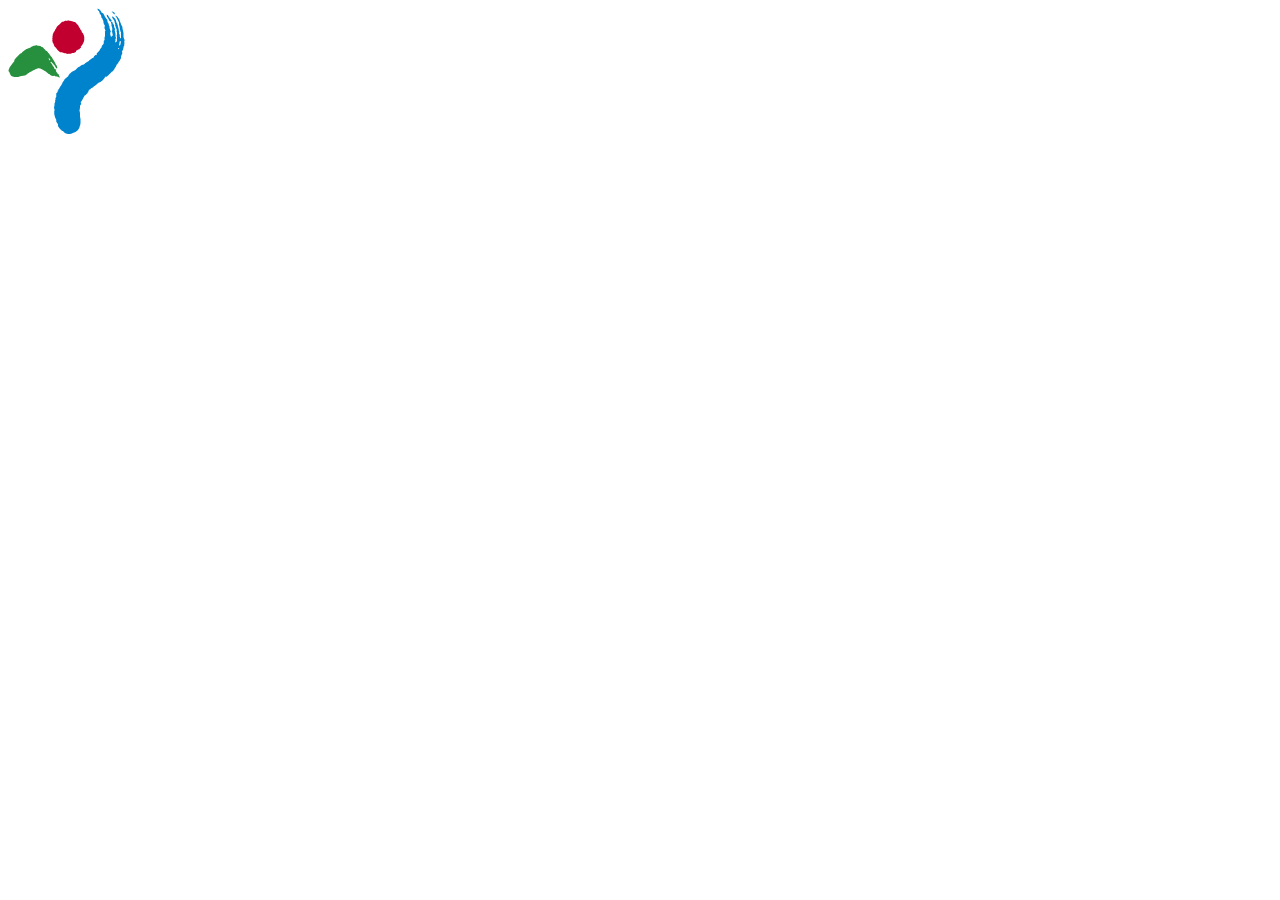
<file: 올인원)실기자료/part2-1/part2-1-2.html>
<!DOCTYPE html>
<html lang="ko">
<head>
    <meta charset="UTF-8">
    <meta name="viewport" content="width=device-width, initial-scale=1.0">
    <title>HTML태그연습</title>
</head>
<body>
    <a href="#"><img src="img/logo.png" alt="서울시 CI"></a>
</body>
</html>
</file>
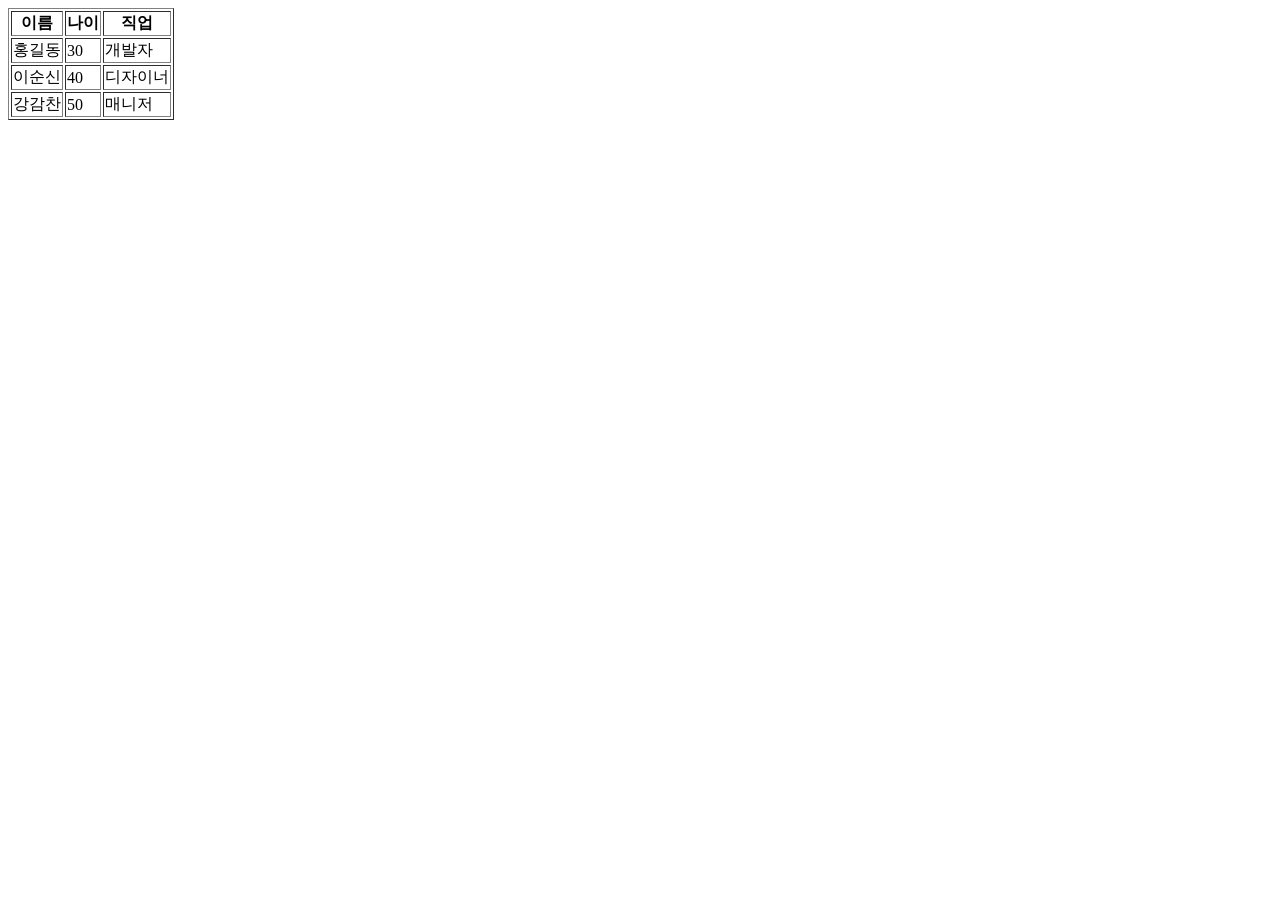
<file: 올인원)실기자료/part2-1/part2-1-3.html>
<!DOCTYPE html>
<html lang="ko">
<head>
    <meta charset="UTF-8">
    <meta name="viewport" content="width=device-width, initial-scale=1.0">
    <title>HTML태그연습</title>
</head>
<body>
    <table border="1">
        <tr>
            <th>이름</th>
            <th>나이</th>
            <th>직업</th>
        </tr>
        <tr>
            <td>홍길동</td>
            <td>30</td>
            <td>개발자</td>
        </tr>
        <tr>
            <td>이순신</td>
            <td>40</td>
            <td>디자이너</td>
        </tr>
        <tr>
            <td>강감찬</td>
            <td>50</td>
            <td>매니저</td>
        </tr>
    </table>
</body>
</html>
</file>
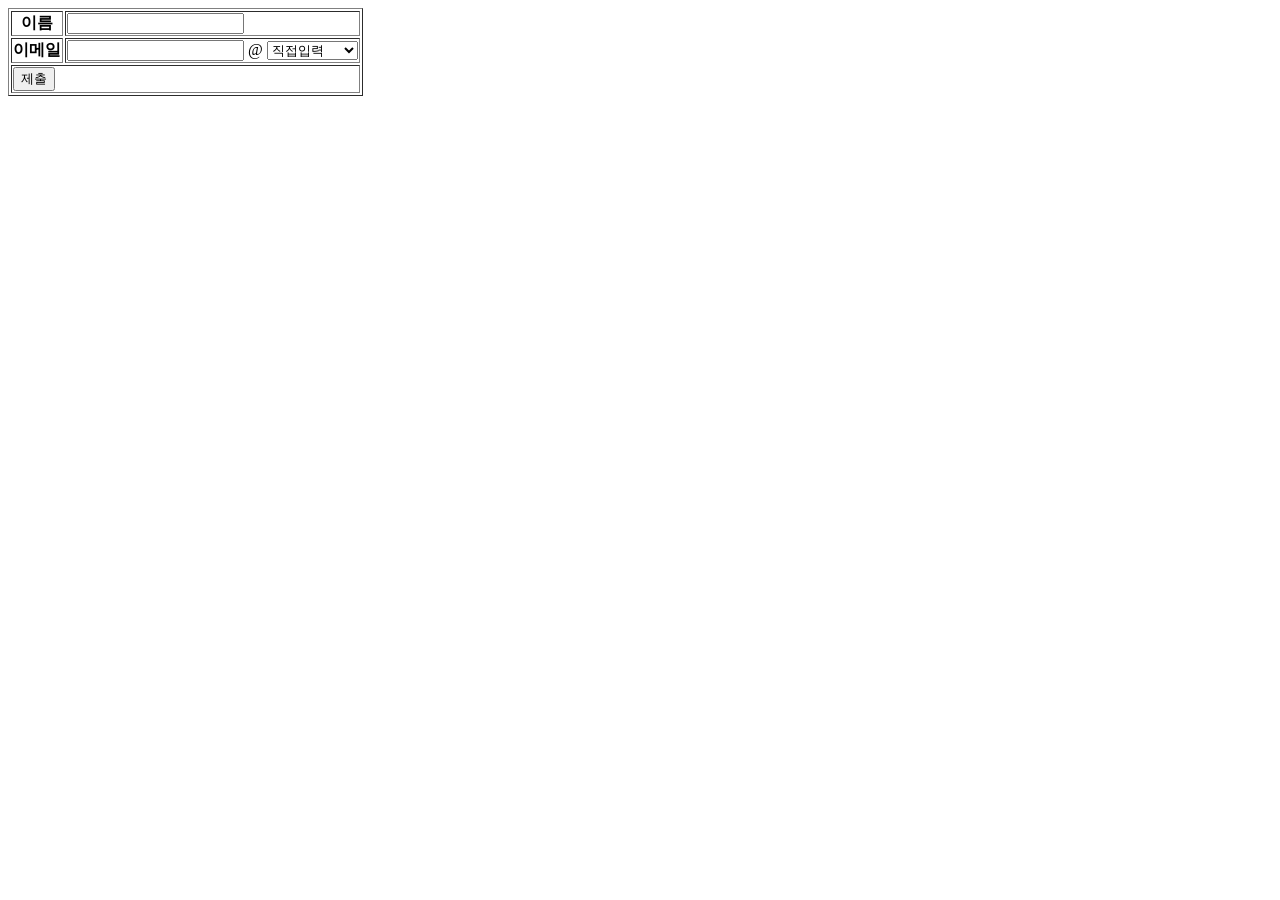
<file: 올인원)실기자료/part2-1/part2-1-4.html>
<!DOCTYPE html>
<html lang="ko">
<head>
    <meta charset="UTF-8">
    <meta name="viewport" content="width=device-width, initial-scale=1.0">
    <title>HTML태그연습</title>
</head>
<body>
    <form>
        <table border="1">
            <tr>
                <th>이름</th>
                <td><input type="text"></td>
            </tr>
            <tr>
                <th>이메일</th>
                <td>
                    <input type="text"> @
                    <select>
                        <option>직접입력</option>
                        <option>naver.com</option>
                        <option>hanmail.net</option>
                    </select>
                </td>
            </tr>
            <tr>
                <td colspan="2"><button>제출</button></td>
            </tr>
        </table>
    </form>
</body>

</html>
</file>
<file: Chapter5/css/style.css>
@charset "utf-8";
*{
    margin:0;
    padding:0;
    box-sizing: border-box;
}
li{
    list-style: none;
}
a{
    text-decoration: none;
}

.wrap{
    height:800px;
    width:100%;
    position: relative;
    min-width: 1200px;
}
.top{
    display:flex;
    height:700px;
}
header{
    background-color: #014c29;
    width:200px;
    padding:5px;
}
header h1{
    text-align: center;
    margin-bottom:50px;
}
header>h1>a>img{
    width:200px;
    height:100px;
    object-fit: contain;
}

nav>ul>li>a{
    display: block;
    padding:15px 20px;
    text-align: center;
    color:#9acd84;
    border:1px solid #9acd84;
    border-bottom: 0;
}
nav>ul>li:last-child>a{
    border-bottom:1px solid #9acd84;
}
nav>ul>li:hover>a{
    background-color: #9acd84;
    color: #333;
}
nav{
    position:relative;
}
.sub{
    position: absolute;
    left: 190px;
    top:-15px;
    z-index:10;
    width: 150px;
    height:250px;
    background-color: #fff;
    display:none;
}
.sub li a{
    display: block;
    background-color: #fff;
    padding: 8px 16px;
}
.sub li a:hover{
    background-color: #014c29;
}
.contents{
    background-color: #9acd84;
    padding:20px 5px;
    width:400px;
}
.contents h2{
    width:120px;
    color:#fff;
    text-align: center;
    font-size:18px;
    padding:5px 10px;
    background-color: #014c29;
    border-radius: 15px 15px 0 0;
}
.contents ul{
    border-top:3px solid #014c29;
    padding:5px 15px;
}
.pop li {
    border-bottom:1px solid #014c29;
}
.contents ul li a {
    display: block;
    padding:5px 0;
    position:relative;
}
.contents ul li p {
    width : 180px;
    white-space: nowrap;
    overflow: hidden;
    text-overflow: ellipsis;
}
.contents ul li span{
    position: absolute;
    top:5px;
    right:0;
}
.gall{
    margin-top:20px;
}
.gall h2{
    background-color: #014c29;
    color:#fff;
    padding:5px 10px;
    width:120px;
    text-align: center;
    border-radius: 15px 15px 0 0;
}
.gall ul{
    border-top:5px solid #014c29;
    padding-top:20px;
    display: flex;
    gap:20px;
    justify-content: center;
}
.gall ul li{
    text-align: center;
}
.gall ul li a{
    display: block;
    height:100%
}
.gall ul li img {
    width: 150px;
    height:180px;
    object-fit: cover;
}
.go{
    margin-top: 20px;
}
.go ul{
    border-top:3px solid #014c29;
    padding-top:50px;
    display: flex;
    gap:25px;
}

.go ul li {
    text-align: center;
}
.go ul li h3{
    font-size:16px;
}
.banner{
    width:calc(100% - 600px);
    overflow: hidden;
}
.slide ul li{
    width: 100%;
    height: 700px;
    position: relative;
}
.slide ul li .text{
    position:absolute;
    top:50%;
    left:50%;
    transform: translate(-50%,-50%);
    background-color: #014c29;
    color:#fff;
    text-align: center;
    padding:20px;
    border-radius: 20px 0;
    font-size:20px;
}
.slide ul li .text h2{
    margin-bottom: 20px;
}
.slide ul li a{
    display: block;
    height:100%;
}
.slide ul li.s1{
    background: url(../images/s1.jpg) no-repeat center/cover;
}
.slide ul li.s2{
    background: url(../images/s2.jpg) no-repeat center/cover;
}
.slide ul li.s3{
    background: url(../images/s3.jpg) no-repeat center/cover;
}

footer{
    height:100px;
    background-color: #666;
    color:#333;
    display: flex;
    gap: 50px;
    align-items: center;
    padding-left:10px;
}
footer ul {
    display: flex;
    gap:20px;
}
footer ul li{
    border-right:1px solid white;
    padding-right: 20px;
    font-size:14px;
}
footer ul li:last-child{
    border-right: none;
}
footer .fcopy{
    margin-top: 10px;
    font-size:14px;
}
.flogo img{
    width:200px;
    height:100px;
    object-fit: contain;
}
.popup{
    position:absolute;
    width:500px;
    top:50%;
    left:50%;
    transform: translate(-50%,-50%);
    background-color: #fff;
    text-align: center;
    padding:20px;
    border: 2px solid #014c29;
    border-radius: 15px;
    z-index: 9999;
    display: none;
}
.popup h3{
    color:#014c29;
    margin-bottom: 20px;
}
.popup .text{
    margin:20px 0;
}
.popup .close{
    text-align: right;
}
.popup .close button{
    background-color: #014c29;
    padding:10px;
    color:#fff;
}
.popup img{
    width:450px;
    height:600px;
    object-fit: cover;
}
</file>
<file: 올인원)실기자료/part4/기출 유형 문제 01회/모범 답안/css/style.css>
@charset "utf-8";
/*기본 CSS 리셋*/
* {
	margin: 0; /*기본 상하좌우 여백값 0으로 설정*/
	padding: 0; /*기본 상하좌우 패딩값 0으로 설정*/
	box-sizing: border-box;	/* 패딩과 테두리를 포함하여 요소의 너비를 유지 */
}
li {
	list-style: none; /* 목록 항목의 불릿을 숨김 */
}
a {
	text-decoration: none; /* 링크의 밑줄을 제거 */
	color: inherit;	/* 링크의 글자 색상을 부모 요소로부터 상속받음 */
}
img {
	vertical-align: top; /* 이미지의 아래쪽 여백을 제거하고, 상단 정렬 */
	max-width: 100%; /* 이미지를 부모 요소의 너비에 맞춤 (이미지가 깨지지 않도록) */
}
button {
	cursor: pointer; /* 버튼을 손가락 커서로 표시 */
}
body {
	background: #fff; /*배경색 #fff표시-요구사항정의서*/
	color: #333; /*글자색 #333표시-요구사항정의서*/
}
.wrap{
	position:relative
}
.inner {
	width:1200px;
	margin:auto;
}
header{
	position:relative;
	height:100px;
	background:#fff;
	padding-top:35px; 
	padding-left:10px; 
}
nav{
	position:absolute;
	top:40px;
	right:10px;
	z-index:10;
}
nav>ul{
	display:flex;
}
nav>ul>li>a{
	display:block;
	width:120px;
	text-align:center;
	font-weight:bold;
	padding:10px;
	background:#3d155f;
	color:#fff;
}
nav>ul>li:hover>a{
	background:#f96167
}
.sub{
	display:none;
}
.sub li a{
	display:block;
	background:#fff;
	padding:5px;
	text-align:center;
	font-size:14px;
}
.sub li a:hover{
	background:#3d155f;
	color:#fff;
}
.slide {
	height:300px;
	overflow:hidden;
}
.slide ul{
	width:3600px;
	height:300px;
	display:flex;
}
.slide ul li {
	position:relative;
	width:1200px;
	height:300px;
}
.slide ul li a {
	display:block;
	height:100%;
}
.slide ul li.s1 {
	background:url(../images/s1.jpg) no-repeat center/cover;
}
.slide ul li.s2 {
	background:url(../images/s2.jpg) no-repeat center/cover;
}
.slide ul li.s3 {
	background:url(../images/s3.jpg) no-repeat center/cover;
}
.slide ul li h2 {
	background:rgba(61, 21, 95, 0.7);
	position:absolute;
	top:50%;
	left:50%;
	transform:translate(-50%, -50%);
	padding:20px;
	border-radius:50px;
	font-size:28px;
	color:#fff;
}
.slide ul li h2 span{
	color:#f96167;
}
.contents {
	height:200px;
	display:flex;
}
.contents article {
	width:400px;
}
.contents .notice {
	padding:10px;
}
.notice h2 {
	background:#3d155f;
	color:#fff;
	border-radius:10px 10px 0 0;
	width:120px;
	text-align:center;
	padding:5px 0;
	font-size:20px;
}
.notice ul {
	background:#3d155f;
	padding:5px 15px;
}
.notice ul li {
	border-bottom:1px dashed #fff;
}
.notice ul li:last-child {
	border-bottom:none
}
.notice ul li a {
	display:block;
	padding:5px 0;
	position:relative;
	color:#fff;
}
.notice ul li p {
	width:260px;
	white-space:nowrap;
	overflow:hidden;
	text-overflow:ellipsis;
}
.notice ul li span {
	position:absolute;
	right:0;
	top:5px;
}
.contents .gall{
	padding:10px;
}
.gall h2 {
	background:#f96167;
	color:#fff;
	border-radius:10px 10px 0 0;
	width:120px;
	text-align:center;
	padding:5px 0;
	font-size:20px;
}
.gall ul {
	display: flex;
	background: #f96167;
	padding: 10px;
	gap: 10px;
}
.gall ul li img {
	width: 120px;
	height: 120px;
	object-fit: cover;
}
.gall ul li:hover {
	opacity: 0.7;
}
.contents .go {
	background:#eee;
	padding:10px;
}
.go h2 {
	color:#3d155f;
	margin-bottom:20px;
}
.go ul {
	display:flex;
	justify-content:center;
	gap:20px
}
.go ul li {
	text-align:center;
}
.go ul li a {
	display:block;
	height:100%;
}
.go ul li p {
	width:80px;
	height:80px;
	background:#3d155f;
	padding-top:20px;
	border-radius:20px;
	margin-bottom:5px;
}
.go ul li span {
	font-weight: bold;
}
footer {
	position:relative;
	height:100px;
	background:#666;
	color:#fff;
	padding-left:20px;
	display:flex;
	gap:30px;
	align-items:center;
}
.fsns {
	position:absolute;
	display:flex;
	gap:10px;
	top:30px;
	right:30px;
}
.fsns li a {
	display:block;
	width:30px;
	height:30px;
	background:#fff;
	border-radius:50%;
	text-align:center;
	padding-top:10px;
}
.fsns li:nth-child(1) a {
	background:#3f5b9a;
}
.fsns li:nth-child(2) a {
	background:#47b749;
}
.fsns li:nth-child(3) a {
	background:red;
}
.popup {
	position:absolute;
	width:500px;
	top:50%;
	left:50%;
	transform:translate(-50%, -50%);
	background:#fff;
	text-align:center;
	padding:20px;
	border:2px solid #f96167;
	border-radius:20px;
	z-index:9999;
	display:none;
}
.popup h2 {
	color:#f96167;
	margin-bottom:20px;
}
.popup .text {
	margin:20px 0;
}
.popup .close {
	text-align:right;
}
.popup .close button{
	background:#f96167;
	border:0;
	padding:10px;
	color:#fff;
}
.popup .close button:hover{
	background:#3d155f;
}
</file>
<file: 올인원)실기자료/part4/기출 유형 문제 02회/모범 답안/css/style.css>
@charset "utf-8";
/*기본 CSS 리셋*/
* {
	margin: 0; /*기본 상하좌우 여백값 0으로 설정*/
	padding: 0; /*기본 상하좌우 패딩값 0으로 설정*/
	box-sizing: border-box;	/* 패딩과 테두리를 포함하여 요소의 너비를 유지 */
}
li {
	list-style: none; /* 목록 항목의 불릿을 숨김 */
}
a {
	text-decoration: none; /* 링크의 밑줄을 제거 */
	color: inherit;	/* 링크의 글자 색상을 부모 요소로부터 상속받음 */
}
img {
	vertical-align: top; /* 이미지의 아래쪽 여백을 제거하고, 상단 정렬 */
	max-width: 100%; /* 이미지를 부모 요소의 너비에 맞춤 (이미지가 깨지지 않도록) */
}
button {
	cursor: pointer; /* 버튼을 손가락 커서로 표시 */
}
body {
	background: #fff; /*배경색 #fff표시-요구사항정의서*/
	color: #333; /*글자색 #333표시-요구사항정의서*/
}
.wrap{
	position:relative
}
header {
	height:100px;
	background:#003366;
}
header .inner {
	width:1200px;
	height:100%;
	margin:auto;
	background:#003366;
	padding-top:30px;
	position:relative;
}
nav {
	position:absolute;
	top:59px;
	right:0;
	z-index:10;
}
nav>ul{
	display:flex;
}
nav>ul>li>a {
	display:block;
	width:150px;
	text-align:center;
	padding:10px;
	color:#fff
}
nav>ul>li:hover>a {
	background:#f4d01f;
	color:#003366;
}
.sub{
	display:none;
}
.sub a {
	display:block;
	text-align:center;
	padding:10px 0;
	font-size:14px;
	color:#fff;
}
.sub a:hover {
	background:#003366;
	color:#fff;
}
.menuBg {
	width:100%;
	height:155px;
	background:rgba(0, 0, 0, 0.8);
	top:100px;
	left:0;
	position:absolute;
	z-index:5;
	display:none;
}	
.slide {
	width:1200px;
	height:300px;
	margin:auto;
	position:relative;
}
.slide ul li {
	width:1200px;
	height:300px;
	position:absolute;
	top:0;
	left:0;
	display:none;
}
.slide ul li a {
	display:block;
	height:100%;
}
.slide ul li.s1 {
	background:url(../images/s1.jpg) no-repeat center/cover;
	display:block;
}
.slide ul li.s2 {
	background:url(../images/s2.jpg) no-repeat center/cover;
}
.slide ul li.s3 {
	background:url(../images/s3.jpg) no-repeat center/cover;
}
.slide ul li h2 {
	color:#003366;
	text-shadow:0 5px 10px #fff;
	font-size:35px;
	position:absolute;
	top:50%;
	left:30px;
	transform:translateY(-50%);
}
.contents {
	width:1200px;
	height:200px;
	margin:auto;
	display:flex;
}
.contents article {
	width: 400px;
}
.con {
	position:relative;
	padding:10px;
}
.tabmenu {
	display:flex;
}
.tabmenu>li {
	width:150px;
	background:#D3D3D3;
}
.tabmenu>li>h2>a {
	display:block;
	text-align:center;
	padding:5px 0;
}
.tabmenu>li.on {
	background:#003366;
	color:#fff;
}
.tabcon {
	position:absolute;
	left:0;
	width:100%;
	background:#003366;
	padding:5px;
	height:140px;
}
.notice ul {
	padding:0 15px;
}
.notice ul li {
	border-bottom:1px dashed #fff;
}
.notice ul li:last-child {
	border-bottom:none
}
.notice ul li a {
	display:block;
	padding:5px 0;
	position:relative;
	color:#fff;
}
.notice ul li p {
	width:260px;
	white-space:nowrap;
	overflow:hidden;
	text-overflow:ellipsis;
}
.notice ul li span {
	position:absolute;
	right:0;
	top:5px;
}
.gall{
	display:none
}
.gall ul {
	display:flex;
	gap:10px;
	margin-top:20px;
	justify-content:center;
}
.gall ul li img {
	width:100px;
	height:100px;
	object-fit:cover;
}
.contents .banner {
	background:#fff;
	padding:10px;
}
.banner h2 {
	color:#003366;
	margin-bottom:10px;
}
.banner a {
	display:block;
	height:130px;
	background:url(../images/banner.jpg) center/cover;
	border-radius:30px;
	overflow:hidden;
	color:#fff;
}
.banner div {
	height:100%;
	background:rgba(0, 51, 102, 0.8);
	padding:20px;
}
.banner div h3 {
	margin-bottom:10px;
	color:#f4d01f;
}
.banner div h3 span {
	font-weight:300;
}
.go {
	padding:10px;
}
.go h2 {
	color:#003366;
	margin-bottom:20px;
}
.go ul {
	display:flex;
	gap:10px;
	justify-content:center;
	text-align:center;
}
.go ul li a {
	display:block;
	height:100%;
}
.go ul li p {
	width:80px;
	height:80px;
	background:#003366;
	padding-top:20px;
	border-radius:20px;
	margin-bottom:10px;
}
.go ul li span {
	font-weight:bold;
}
footer {
	height:120px;
	background:#666;
	color:#fff;
}
footer .inner {
	width:1200px;
	height:100%;
	margin:auto;
	background:#666;
	display:flex;
	gap:30px;
	align-items:center;
}
.fmenu {
	display:flex;
	gap:10px;
}
.fmenu li {
	border-right:1px solid #fff;
	padding-right:10px;
	font-size:14px;
}
.fmenu li:last-child {
	border-right:none;
}
.popup {
	position:absolute;
	top:0;
	left:0;
	width:100%;
	height:100%;
	background:rgba(0, 0, 0, 0.5);
	z-index:9999;
	display:none;
}
.popcon {
	position:relative;
	width:500px;
	top:50%;
	left:50%;
	transform:translate(-50%, -50%);
	background:#003366;
	text-align:center;
	padding:20px;
	color:#fff;
	border-radius:20px;
}
.popcon h2 {
	margin-bottom:20px;
}
.popcon .text {
	margin:20px 0;
}
.popcon .close {
	text-align:right;
}
.popcon .close button {
	background:#330;
	border:0;
	padding:10px;
	color:#fff;
}
.popcon .close button:hover {
	background:#f4d01f;
	color:#000;
}
</file>
<file: 올인원)실기자료/part4/기출 유형 문제 03회/모범 답안/css/style.css>
@charset "utf-8";
/*기본 CSS 리셋*/
* {
	margin: 0;	/*기본 상하좌우 여백값 0으로 설정*/
	padding: 0;	/*기본 상하좌우 패딩값 0으로 설정*/
	box-sizing: border-box;	/* 패딩과 테두리를 포함하여 요소의 너비를 유지 */
}
li {
	list-style: none;	/* 목록 항목의 불릿을 숨김 */
}
a {
	text-decoration: none;	/* 링크의 밑줄을 제거 */
	color: inherit;	/* 링크의 글자 색상을 부모 요소로부터 상속받음 */
}
img {
	vertical-align: top;	/* 이미지의 아래쪽 여백을 제거하고, 상단 정렬 */
	max-width: 100%;	/* 이미지를 부모 요소의 너비에 맞춤 (이미지가 깨지지 않도록) */
}
button {
	cursor: pointer;	/* 버튼을 손가락 커서로 표시 */
}
body {
	background: #fff;	/*배경색 #fff표시-요구사항정의서*/
	color: #333;	/*글자색 #333표시-요구사항정의서*/
}
.wrap {
	width: 1000px;
	height: 670px;
	display: flex;
	position: relative;
}
header {
	width: 200px;
	background: #1a237e;
	padding: 80px 10px;
}
nav {
	margin-top: 50px;
	position: relative;
}
nav>ul>li>a {
	display: block;
	border: 1px solid #ffeb3b;
	padding: 10px 0;
	text-align: center;
	color: #ffeb3b;
	border-bottom: 0;
}
nav>ul>li:last-child>a {
	border-bottom: 1px solid #ffeb3b;
}
nav>ul>li:hover>a {
	background: #ffeb3b;
	color: #1a237e;
}
.sub {
	position: absolute;
	left: 180px;
	top: -10px;
	z-index: 9;
	width: 150px;
	height: 250px;
	background: #ffeb3b;
	display: none;
}
.sub li a {
	display: block;
	padding: 10px 0;
	color: #1a237e;
	text-align: center;
}
.sub li a:hover {
	background: #757575;
	color: #fff;
}
.contents {
	width: 800px;
}
.slide {
	height: 350px;
	overflow: hidden;
}
.slide ul li {
	width: 800px;
	height: 350px;
	position: relative;
}
.slide ul li a {
	display: block;
	height: 100%;
}
.slide ul li.s1 {
	background: url(../images/s1.jpg) no-repeat center/cover;
}
.slide ul li.s2 {
	background: url(../images/s2.jpg) no-repeat center/cover;
}
.slide ul li.s3 {
	background: url(../images/s3.jpg) no-repeat center/cover;
}
.slide ul li h2 {
	position: absolute;
	top: 50%;
	left: 50%;
	transform: translate(-50%, -50%);
	background: #1a237e;
	border-radius: 20px 0;
	padding: 10px 40px;
	color: #ffeb3b;
	width: 600px;
	text-align: center;
}
.con {
	height: 200px;
	display: flex;
}
.notice {
	width: 300px;
	padding: 5px;
}
.notice ul li {
	border-bottom: 1px dashed #fff;
}
.notice ul li:last-child {
	border-bottom: none
}
.notice ul li a {
	display: block;
	padding: 5px 0;
	position: relative;
}
.notice ul li p {
	width: 180px;
	white-space: nowrap;
	overflow: hidden;
	text-overflow: ellipsis;
}
.notice ul li span {
	position: absolute;
	right: 0;
	top: 5px;
}
.notice h2 {
	background: #1a237e;
	padding: 5px;
	color: #fff;
	text-align: center;
	margin-bottom: 10px;
}
.gall {
	width: 300px;
	padding: 5px;
}
.gall h2 {
	background: #ffeb3b;
	padding: 5px;
	color: #1a237e;
	text-align: center;
}
.gall ul {
	display: flex;
	gap: 10px;
	margin-top: 10px;
}
.gall ul li img {
	width: 100px;
	height: 120px;
	object-fit: cover;
}
.go {
	width: 200px;
	padding: 5px;
}
.go h2 {
	background: #1a237e;
	padding: 5px;
	color: #fff;
	text-align: center;
}
.go ul li {
	margin-top: 5px;
}
.go ul li img {
	width: 20px;
}
.go ul li a {
	display: block;
	font-size: 13px;
	height: 40px;
	border-radius: 5px;
	background: #757575;
	text-align: center;
	color: #fff;
	padding-top: 10px;
}
footer {
	position: relative;
	height: 120px;
	background: #666;
	color: #fff;
	padding-left: 20px;
	padding-top: 50px;
}
footer div {
	position: absolute;
	top: 25px;
	right: 20px;
}
footer .fsns {
	display: flex;
	gap: 10px;
	justify-content: center;
}
footer .fsns li a {
	display: block;
	width: 30px;
	height: 30px;
	background: #fff;
	border-radius: 50%;
	text-align: center;
	padding-top: 9px;
}
footer .fsns li:first-child a {
	background: #3c5b9a;
}
footer .fsns li:nth-child(2) a {
	background: #47b749;
}
footer .fsns li:nth-child(3) a {
	background: red;
}
footer select {
	margin-top: 10px;
	width: 150px;
	height: 30px;
}
.popup {
	position: absolute;
	top: 0;
	left: 0;
	width: 100%;
	height: 100%;
	background: rgba(0, 0, 0, 0.5);
	z-index: 9999;
	display: none;
}
.popcon {
	position: relative;
	width: 500px;
	top: 50%;
	left: 50%;
	transform: translate(-50%, -50%);
	background: #fff;
	text-align: center;
	padding: 10px;
	border-radius: 20px;
}
.popcon h2 {
	color: #1a237e;
	margin-bottom: 20px;
}
.popcon .text {
	margin: 20px 0;
}
.popcon .close {
	text-align: right;
}
.popcon .close button {
	background: #1a237e;
	border: 0;
	padding: 10px;
	color: #fff;
}
.popcon .close button:hover {
	background: #ffeb3b;
	color: #333;
}
</file>
<file: 올인원)실기자료/part4/기출 유형 문제 04회/모법 답안/css/style.css>
@charset "utf-8";
/*기본 CSS 리셋*/
* {
    margin: 0;    /*기본 상하좌우 여백값 0으로 설정*/
    padding: 0;    /*기본 상하좌우 패딩값 0으로 설정*/
    box-sizing: border-box;    /* 패딩과 테두리를 포함하여 요소의 너비를 유지 */
}
li {
    list-style: none;    /* 목록 항목의 불릿을 숨김 */
}
a {
    text-decoration: none;    /* 링크의 밑줄을 제거 */
    color: inherit;    /* 링크의 글자 색상을 부모 요소로부터 상속받음 */
}
img {
    vertical-align: top;    /* 이미지의 아래쪽 여백을 제거하고, 상단 정렬 */
    max-width: 100%;    /* 이미지를 부모 요소의 너비에 맞춤 (이미지가 깨지지 않도록) */
}
button {
    cursor: pointer;    /* 버튼을 손가락 커서로 표시 */
}
body {
    background: #fff;    /*배경색 #fff표시-요구사항정의서*/
    color: #333;    /*글자색 #333표시-요구사항정의서*/
}
.wrap {
    height: 950px;
    position: relative;
    min-width: 1200px;
}
.top {
    height: 850px;
    display: flex;
}
header {
    width: 250px;
    background: #4b88c7;
    padding: 30px 10px;
}
header h1 {
    text-align: center;
    margin-bottom: 30px;
}
nav>ul>li>a {
    display: block;
    background: #ffc1cc;
    padding: 10px 20px;
}
nav>ul>li:hover>a {
    background: #a8e6cf;
}
.sub {
    display: none;
}
.sub li a {
    display: block;
    background: #fff;
    padding: 10px 20px;
}
.sub li a:hover {
    background: #ccc;
}
.spot {
    margin-top: 20px;
    text-align: center;
    font-size: 14px;
    color: #fff;
}
.spot a:first-child {
    border-right: 1px solid #fff;
    padding-right: 5px;
}
.contents {
    width: calc(100% - 250px);
}
.slide {
    height: 400px;
    overflow: hidden;
}
.slide ul {
    width: 300%;
    display: flex;
}
.slide ul li {
    width: calc(100% / 3);
    height: 400px;
    position: relative;
}
.slide ul li h2 {
    position: absolute;
    bottom: 20px;
    left: 20px;
    color: #fff;
    font-size: 40px;
    background: rgba(0, 0, 0, 0.5);
    padding: 20px;
    border-radius: 30px 0;
}
.slide ul li h2 span {
    color: #a8e6cf;
}
.slide ul li a {
    display: block;
    height: 100%;
}
.slide ul li.s1 {
    background: url(../images/s1.jpg) no-repeat center/cover;
}
.slide ul li.s2 {
    background: url(../images/s2.jpg) no-repeat center/cover;
}
.slide ul li.s3 {
    background: url(../images/s3.jpg) no-repeat center/cover;
}
.go {
    position: fixed;
    top: 20px;
    right: 20px;
    background: #4b88c7;
    padding: 20px;
    text-align: center;
    border-radius: 20px;
    color: #fff;
    z-index: 10;
}
.go li {
    margin-bottom: 20px;
}
.go li a {
    display: block;
    height: 100%;
}
.go li:last-child {
    margin-bottom: 0;
}
.go span {
    display: block;
    margin-top: 10px;
}
.banner {
    height: 200px;
    padding: 20px 60px;
    background: #ffc1cc;
}
.banner a {
    display: flex;
    gap: 50px;
    align-items: center;
}
.banner .photo {
    flex-basis: 250px;
    border-radius: 20px;
    overflow: hidden;
    height: 100%;
}
.banner .text {
    flex-grow: 1;
}
.banner .text h2 {
    font-size: 35px;
    color: #4B88C7;
    margin-bottom: 20px
}
.banner .text ul li {
    font-size: 20px;
    line-height: 28px;
    font-weight: bold;
}
.con {
    height: 250px;
    padding: 20px 50px;
    position: relative;
}
.tabmenu {
    display: flex;
}
.tabmenu>li {
    width: 150px;
    background: #333;
    color: #fff;
    text-align: center;
}
.tabmenu>li>h2>a {
    display: block;
    padding: 10px;
    font-size: 20px;
}
.tabmenu>li.on {
    background: #4B88C7;
}
.tabcon {
    position: absolute;
    width: calc(100% - 100px);
    left: 50px;
    background: #4B88C7;
    padding: 10px 20px;
    height: 160px;
}
.notice ul {
    padding: 5px 15px;
}
.notice ul li {
    border-bottom: 1px dashed #fff;
}
.notice ul li:last-child {
    border-bottom: none
}
.notice ul li a {
    display: block;
    padding: 5px 0;
    position: relative;
}
.notice ul li p {
    width: 80%;
    white-space: nowrap;
    overflow: hidden;
    text-overflow: ellipsis;
    text-align: left;
}
.notice ul li span {
    position: absolute;
    right: 0;
    top: 5px;
}
.gall {
    display: none
}
.gall ul {
    display: flex;
    gap: 20px;
    justify-content: center;
}
.gall ul li a {
    display: block;
    height: 100%;
}
.gall ul li p {
    margin-bottom: 10px;
}
.gall ul li img {
    width: 300px;
    height: 100px;
    object-fit: cover;
}
footer {
    height: 100px;
    background: #666;
    color: #fff;
    display: flex;
    gap: 50px;
    align-items: center;
    padding-left: 20px;
}
.popup {
    position: absolute;
    width: 500px;
    top: 50%;
    left: 50%;
    transform: translate(-50%, -50%);
    background: #fff;
    text-align: center;
    padding: 20px;
    border-radius: 20px;
    z-index: 9999;
    display: none;
}
.popup h2 {
    color: #4B88C7;
    margin-bottom: 20px;
}
.popup .text {
    margin: 20px 0;
}
.popup .close {
    text-align: right;
}
.popup .close button {
    background: #4B88C7;
    border: 0;
    padding: 10px;
    color: #fff;
}
.popup .close button:hover {
    background: #FFC1CC;
}
</file>
<file: 올인원)실기자료/part4/기출 유형 문제 05회/모범 답안/css/style.css>
@charset "utf-8";
/*기본 CSS 리셋*/
* {
    margin: 0;    /*기본 상하좌우 여백값 0으로 설정*/
    padding: 0;    /*기본 상하좌우 패딩값 0으로 설정*/
    box-sizing: border-box;    /* 패딩과 테두리를 포함하여 요소의 너비를 유지 */
}
li {
    list-style: none;    /* 목록 항목의 불릿을 숨김 */
}
a {
    text-decoration: none;    /* 링크의 밑줄을 제거 */
    color: inherit;    /* 링크의 글자 색상을 부모 요소로부터 상속받음 */
}
img {
    vertical-align: top;    /* 이미지의 아래쪽 여백을 제거하고, 상단 정렬 */
    max-width: 100%;    /* 이미지를 부모 요소의 너비에 맞춤 (이미지가 깨지지 않도록) */
}
button {
    cursor: pointer;    /* 버튼을 손가락 커서로 표시 */
}
body {
    background: #fff;    /*배경색 #fff표시-요구사항정의서*/
    color: #333;    /*글자색 #333표시-요구사항정의서*/
}
.wrap {
    height: 800px;
    position: relative;
    min-width: 1200px;
}
.top {
    height: 700px;
    display: flex;
}
header {
    width: 200px;
    background: #014C29;
    padding: 50px 5px;
}
nav {
    position: relative;
}
header h1 {
    text-align: center;
    margin-bottom: 50px;
}
nav>ul>li>a {
    display: block;
    padding: 10px 20px;
    color: #9acd84;
    border: 1px solid #9acd84;
    border-bottom: 0;
}
nav>ul>li:last-child>a {
    border-bottom: 1px solid #9acd84;
}
nav>ul>li:hover>a {
    background: #9acd84;
    color: #333;
}
.sub {
    position: absolute;
    left: 190px;
    top: -10px;
    z-index: 10;
    width: 150px;
    height: 250px;
    background: #fff;
    display: none;
}
.sub li a {
    display: block;
    background: #fff;
    padding: 10px 20px;
}
.sub li a:hover {
    background: #014c29;
    color: #fff;
}
.contents {
    width: 400px;
    background: #9acd84;
    padding: 20px 5px;
}
.notice h2 {
    width: 120px;
    color: #fff;
    text-align: center;
    font-size: 18px;
    padding: 10px 0;
    background: #014c29;
    border-radius: 15px 15px 0 0;
}
.notice ul {
    border-top: 3px solid #014c29;
    padding: 5px 15px;
}
.notice ul li {
    border-bottom: 1px solid #014c29;
}
.notice ul li a {
    display: block;
    padding: 5px 0;
    position: relative;
}
.notice ul li p {
    width: 260px;
    white-space: nowrap;
    overflow: hidden;
    text-overflow: ellipsis;
}
.notice ul li span {
    position: absolute;
    right: 0;
    top: 5px;
}
.gall {
    margin-top: 20px;
}
.gall h2 {
    width: 120px;
    color: #fff;
    text-align: center;
    font-size: 18px;
    padding: 10px 0;
    background: #014c29;
    border-radius: 15px 15px 0 0;
}
.gall ul {
    border-top: 3px solid #014c29;
    padding-top: 20px;
    display: flex;
    gap: 10px;
    justify-content: center;
}
.gall ul li {
    text-align: center;
}
.gall ul li a {
    display: block;
    height: 100%;
}
.gall ul li img {
    width: 150px;
    height: 180px;
    object-fit: cover;
}
.gall ul li .txt {
    font-weight: bold;
    margin-top: 10px;
}
.go {
    margin-top: 20px;
}
.go ul {
    border-top: 3px solid #014c29;
    padding-top: 50px;
    display: flex;
    gap: 30px;
    justify-content: center;
}
.go ul li {
    text-align: center;
}
.go ul li .txt {
    margin-top: 10px;
    font-size: 16px;
}
.slide {
    width: calc(100% - 600px);
    overflow: hidden;
}
.slide ul li {
    width: 100%;
    height: 700px;
    position: relative;
}
.slide ul li a {
    display: block;
    height: 100%;
}
.slide ul li.s1 {
    background: url(../images/s1.jpg) no-repeat center/cover;
}
.slide ul li.s2 {
    background: url(../images/s2.jpg) no-repeat center/cover;
}
.slide ul li.s3 {
    background: url(../images/s3.jpg) no-repeat center/cover;
}
.slide ul li .text {
    position: absolute;
    top: 50%;
    left: 50%;
    transform: translate(-50%, -50%);
    background: #014c29;
    color: #fff;
    text-align: center;
    padding: 20px;
    border-radius: 20px 0;
    font-size: 20px;
}
.slide ul li .text h2 {
    margin-bottom: 20px;
}
footer {
    height: 100px;
    background: #666;
    color: #fff;
    display: flex;
    gap: 50px;
    align-items: center;
    padding-left: 10px;
}
footer ul {
    display: flex;
    gap: 20px;
}
footer ul li {
    border-right: 1px solid #fff;
    padding-right: 20px;
    font-size: 14px;
}
footer ul li:last-child {
    border: none;
}
footer .fcopy {
    margin-top: 10px;
    font-size: 14px;
}
.popup {
    position: absolute;
    width: 500px;
    top: 50%;
    left: 50%;
    transform: translate(-50%, -50%);
    background: #fff;
    text-align: center;
    padding: 20px;
    border: 2px solid #014c29;
    border-radius: 20px;
    z-index: 9999;
    display: none;
}
.popup h2 {
    color: #014c29;
    margin-bottom: 20px;
}
.popup .text {
    margin: 20px 0;
}
.popup .close {
    text-align: right;
}
.popup .close button {
    background: #014c29;
    border: 0;
    padding: 10px;
    color: #fff;
}
.popup .close button:hover {
    background: #333;
}
</file>
